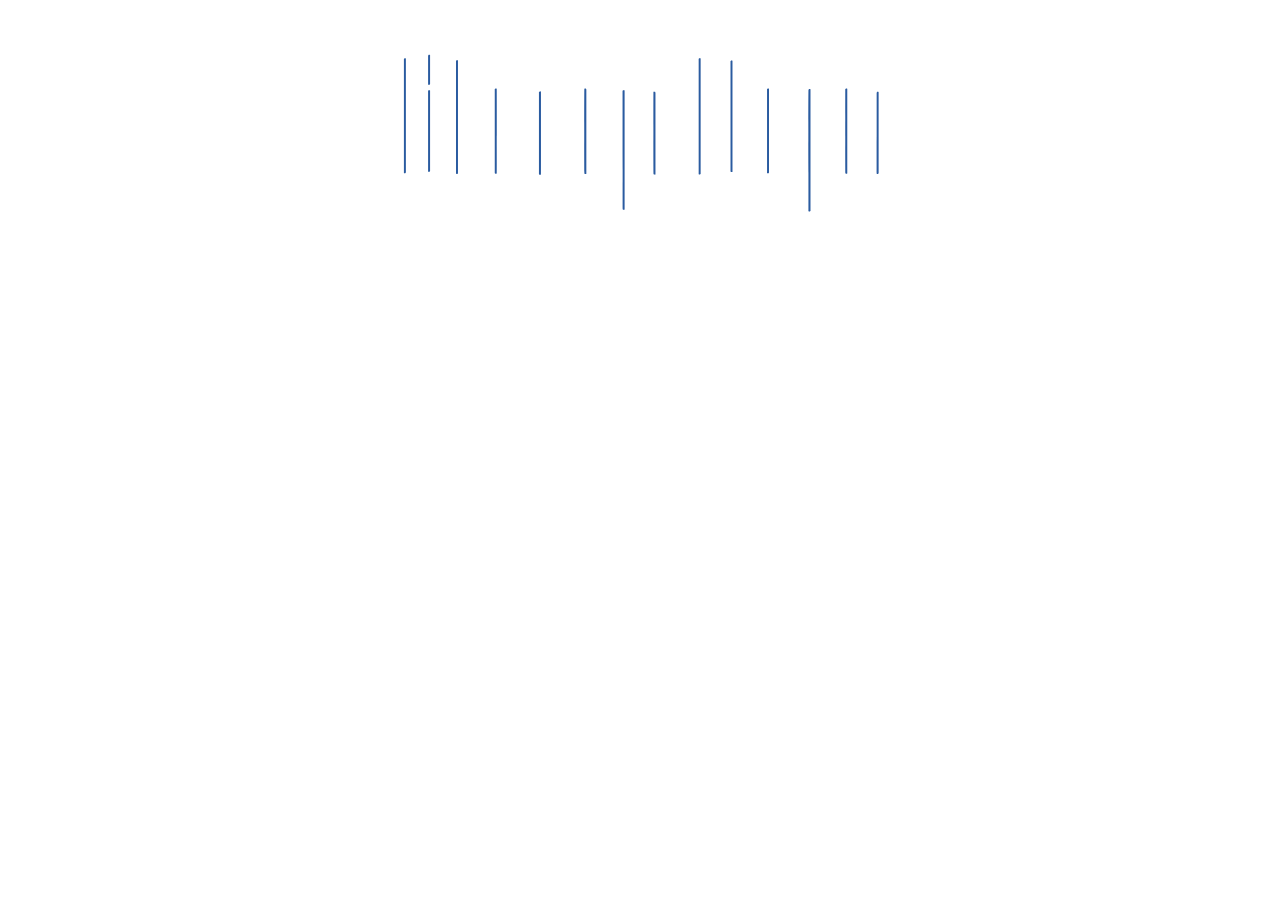
<file: animate-demo.html>
<!DOCTYPE html>
<html lang="en">
<head>
<meta charset="UTF-8">
<title>Animation Test</title>

<style>
.logo-images svg {
  position: absolute;
  top: 0px;
  left: 0px;
  animation: replace 3s linear;
  animation-fill-mode: forwards;
  opacity: 0;
}

@keyframes replace {
  0% {
    opacity:1;
  }
  99% {
    opacity:1;
  }
  100% {
    opacity:1;
  }
}

.logo-images #logo-svg {
  animation-delay: 0s;
}
.logo-images #lines-svg {
  animation-delay: 2.7s;
}

.logo-letter {
    transform-box: fill-box;
    transform-origin: center;
    animation: twist 3s linear;
    animation-fill-mode: forwards;
}

@keyframes twist {
    0% {
        transform: scaleX(1);
    }
    100% {
        transform: scaleX(0.015);
    }
}

.logo-images {
    transform-box: fill-box;
    transform-origin: center;
    animation: compressX 3.5s linear;
    animation-fill-mode: forwards;
}

@keyframes compressX {
    0% {
        transform: scaleX(1);
    }
    85% {
        transform: scaleX(1);
    }
    100% {
        transform: scaleX(0.4);
    }
}


</style>

</head>
<body>

<div class="logo-images">
  <svg xmlns="http://www.w3.org/2000/svg" viewBox="0 0 650 120" version="1.1" id="logo-svg">
      <g class="logo-letter">
          <path fill="#2a5ba0" d="M 37.278174,26.833605 L 37.278174,43.046932 Q 35.400841,42.364266 34.462175,42.364266 Q 32.499509,42.364266 31.134176000000004,43.900265 Q 29.768843000000004,45.350930999999996 29.768843000000004,47.228263999999996 Q 29.768843000000004,48.76426299999999 31.304843000000005,51.750927999999995 Q 32.92617500000001,54.652260999999996 34.462175,58.406926 Q 36.083507000000004,62.076257 36.083507000000004,65.574923 Q 36.083507000000004,74.022919 29.939510000000006,79.74025 Q 23.795512000000006,85.372248 15.262183000000006,85.372248 Q 11.678184000000005,85.372248 7.667519200000005,83.494915 L 7.667519200000005,67.025589 Q 10.056852000000006,68.39092099999999 11.934184000000005,68.39092099999999 Q 13.896850000000006,68.39092099999999 15.518183000000006,67.11092199999999 Q 17.139515000000006,65.83092299999998 17.139515000000006,63.95358999999999 Q 17.139515000000006,62.58825699999999 15.603516000000006,59.772257999999994 Q 14.067517000000006,56.95625999999999 12.531517000000006,53.030927999999996 Q 10.995518000000006,49.105596 10.995518000000006,45.265598 Q 10.995518000000006,37.329601 16.712849000000006,31.526936999999997 Q 22.430180000000007,25.638938999999997 30.366176000000006,25.638938999999997 Q 33.86484200000001,25.638938999999997 37.27817400000001,26.833605 L 37.278174,26.833605"/>
      </g>
      <g class="logo-letter">
          <path fill="#2a5ba0" d="M 61.427541,42.364266 L 61.427541,83.921582 L 45.811548,83.921582 L 45.811548,42.364266 L 61.427541,42.364266"/>
          <path fill="#2a5ba0" d="M 48.20088,26.150939 Q 50.590213,23.932273000000002 53.662211,23.932273000000002 Q 56.73421,23.932273000000002 59.038209,26.150939 Q 61.427541000000005,28.284272 61.427541000000005,31.356270000000002 Q 61.427541000000005,34.598936 59.12354200000001,36.732268000000005 Q 56.904877000000006,38.780267 53.662211000000006,38.780267 Q 50.334213000000005,38.780267 48.11554700000001,36.732268000000005 Q 45.89688100000001,34.598936 45.89688100000001,31.356270000000006 Q 45.89688100000001,28.369605000000007 48.200880000000005,26.150939000000005 L 48.20088,26.150939"/>
      </g>
      <g class="logo-letter">
          <path fill="#2a5ba0" d="M 96.158272,27.004272 L 111.43293,27.004272 L 111.43293,61.649591 Q 111.43293,71.377587 105.54493,78.118917 Q 99.656937,84.774915 90.014274,84.774915 Q 80.712945,84.774915 74.483614,78.28958399999999 Q 68.339617,71.80425299999999 68.339617,62.50292399999999 Q 68.339617,54.140260999999995 74.82494700000001,47.825596999999995 Q 81.31027800000001,41.510932999999994 89.67294100000001,41.510932999999994 Q 90.95294100000001,41.510932999999994 93.854273,41.85226599999999 L 93.854273,59.089591999999996 Q 92.23294000000001,57.980259 90.526274,57.894926 Q 88.222275,57.894926 86.515609,59.430924999999995 Q 84.894277,60.88159099999999 84.638277,63.18559 Q 84.638277,65.745589 86.174276,67.622922 Q 87.79560900000001,69.414921 90.355608,69.414921 Q 93.17160700000001,69.414921 94.622273,67.45225500000001 Q 96.15827200000001,65.404256 96.15827200000001,62.50292400000001 L 96.15827200000001,61.64959100000001 L 96.158272,27.004272"/>
      </g>
      <g class="logo-letter">
          <path fill="#2a5ba0" d="M 161.35284000000001,65.660256 L 136.94751000000002,65.660256 Q 136.43551000000002,63.61225700000001 136.43551000000002,62.588257000000006 Q 136.43551000000002,60.36959100000001 137.20351000000002,58.32159200000001 L 145.73684000000003,58.32159200000001 Q 145.31018000000003,56.27359300000001 143.85951000000003,54.99359400000001 Q 142.40884000000003,53.71359400000001 140.36084000000002,53.71359400000001 Q 137.11818000000002,53.71359400000001 135.32618000000002,56.44426000000001 Q 133.53418000000002,59.08959200000001 133.53418000000002,62.50292400000001 Q 133.53418000000002,65.916256 135.24085000000002,68.73225500000001 Q 137.03285000000002,71.548253 140.19018000000003,71.548253 Q 142.75018000000003,71.548253 144.88351000000003,69.244254 L 153.84350000000003,79.910917 Q 147.61417000000003,84.774915 140.01951000000003,84.774915 Q 130.88885000000002,84.774915 124.48885000000003,78.28958399999999 Q 118.17419000000002,71.71892 118.17419000000002,62.67359099999999 Q 118.17419000000002,54.14026099999999 124.65952000000003,47.82559699999999 Q 131.14485000000002,41.51093299999999 139.76351000000003,41.51093299999999 Q 148.55284000000003,41.51093299999999 154.95284000000004,47.82559699999999 Q 161.43817000000004,54.054926999999985 161.43817000000004,62.758923999999986 Q 161.43817000000004,63.18558999999998 161.35287000000005,64.20958999999999 Q 161.35287000000005,65.14825599999999 161.35287000000005,65.66025599999999 L 161.35284000000001,65.660256"/>
      </g>
      <g class="logo-letter">
          <path fill="#2a5ba0" d="M 168.35012,42.96159900000001 L 183.96612,42.96159900000001 L 183.96612,64.55092300000001 Q 183.96612,68.902921 186.78212,68.902921 Q 189.34212,68.902921 189.34212,64.55092300000001 L 189.34212,42.961599 L 204.78744,42.961599 L 204.78744,64.550923 Q 204.78744,68.90292099999999 207.51811,68.90292099999999 Q 210.07811,68.90292099999999 210.07811,64.550923 L 210.07811,42.961599 L 225.43810000000002,42.961599 L 225.43810000000002,69.15892099999999 Q 225.43810000000002,75.644252 220.74477000000002,80.50824999999999 Q 216.05144,85.37224799999998 209.48077,85.37224799999998 Q 202.65411,85.37224799999998 196.85145,79.56958299999998 Q 191.04878,85.37224799999998 184.81945,85.37224799999998 Q 177.05411999999998,85.37224799999998 172.70211999999998,80.08158299999998 Q 168.35011999999998,74.79091899999997 168.35011999999998,66.85492199999999 L 168.35012,42.96159900000001"/>
      </g>
      <g class="logo-letter">
          <path fill="#2a5ba0" d="M 257.69417,68.390921 L 257.69417,84.433581 Q 255.90216999999998,84.77491500000001 253.59816999999998,84.77491500000001 Q 244.72350999999998,84.77491500000001 238.49417999999997,78.11891700000001 Q 232.26483999999996,71.46292000000001 232.26483999999996,62.50292400000001 Q 232.26483999999996,53.798928000000004 238.66483999999997,47.65493000000001 Q 245.15016999999997,41.51093300000001 253.85416999999998,41.51093300000001 Q 262.72882999999996,41.51093300000001 269.12883,47.82559700000001 Q 275.61415999999997,54.14026100000001 275.61415999999997,63.01492400000001 L 275.61415999999997,83.921582 L 259.65683,83.921582 L 259.65683,64.72159 Q 259.65683,61.99092400000001 258.0355,60.02825800000001 Q 256.4995,58.06559200000001 253.85417,58.06559200000001 Q 251.55017,58.06559200000001 249.67284,59.77225800000001 Q 247.88084,61.478924000000006 247.88084,63.78292300000001 Q 247.88084,66.172256 249.50217,67.87892200000002 Q 251.1235,69.58558800000002 253.51284,69.75625400000001 Q 255.81684,69.75625400000001 257.69417,68.390921"/>
      </g>
      <g class="logo-letter">
          <path fill="#2a5ba0" d="M 290.54744,102.09757 L 290.54744,88.52958 Q 293.79010999999997,89.89491199999999 295.66744,89.89491199999999 Q 299.25144,89.89491199999999 301.9821,87.42024699999999 Q 304.7981,84.94558099999999 305.8221,81.361583 Q 301.4701,83.836248 297.97144,83.836248 Q 292.42476999999997,83.836248 288.49944,79.569583 Q 284.65944,75.217585 284.65944,69.585588 L 284.65944,42.364266 L 300.27544,42.364266 L 300.27544,64.636256 Q 300.27544,66.172256 301.04344,67.281589 Q 301.81143999999995,68.39092099999999 303.2621,68.39092099999999 Q 306.16344,68.39092099999999 306.16344,64.294923 L 306.16344,42.364266 L 321.86476,42.364266 L 321.86476,79.99625 Q 321.86476,89.809579 315.0381,96.721576 Q 308.21143,103.71891 298.39811,103.71891 Q 294.13144,103.71891 290.54744,102.09756999999999 L 290.54744,102.09757"/>
      </g>
      <g class="logo-letter">
          <path fill="#2a5ba0" d="M 357.44871,42.96159900000001 L 357.44871,59.34559200000001 Q 354.20605,59.43092200000001 352.92605000000003,60.79625800000001 Q 351.64605000000006,62.16159100000001 351.39005000000003,65.48958900000001 Q 350.70738000000006,74.44958600000001 345.41672000000005,79.74025 Q 340.2113800000001,84.945581 331.33672000000007,85.03091500000001 L 327.4967200000001,85.03091500000001 L 327.4967200000001,68.561588 Q 331.42205000000007,68.561588 333.2993900000001,67.025589 Q 335.2620500000001,65.404256 335.4327200000001,61.478924 Q 335.7740500000001,52.348261 339.78472000000005,47.65493 Q 343.88072000000005,42.961599 352.75538000000006,42.961599 L 357.44871,42.96159900000001"/>
      </g>
      <g class="logo-letter">
          <path fill="#2a5ba0" d="M 415.90204,26.833605000000006 L 415.90204,43.046932000000005 Q 414.02471,42.36426600000001 413.08605,42.36426600000001 Q 411.12338,42.36426600000001 409.75805,43.900265000000005 Q 408.39271,45.350931 408.39271,47.228264 Q 408.39271,48.764263 409.92871,51.750928 Q 411.55005,54.652261 413.08605,58.406926 Q 414.70738,62.076257 414.70738,65.574923 Q 414.70738,74.022919 408.56338,79.74025 Q 402.41938,85.372248 393.88605,85.372248 Q 390.30206,85.372248 386.29139000000004,83.494915 L 386.29139000000004,67.025589 Q 388.68072,68.39092099999999 390.55805000000004,68.39092099999999 Q 392.52072000000004,68.39092099999999 394.14205000000004,67.11092199999999 Q 395.76339,65.83092299999998 395.76339,63.95358999999999 Q 395.76339,62.58825699999999 394.22739,59.772257999999994 Q 392.69139,56.95625999999999 391.15539,53.030927999999996 Q 389.61939,49.105596 389.61939,45.265598 Q 389.61939,37.329601 395.33672,31.526936999999997 Q 401.05405,25.638938999999997 408.99005,25.638938999999997 Q 412.48870999999997,25.638938999999997 415.90204,26.833605 L 415.90204,26.833605000000006"/>
      </g>
      <g class="logo-letter">
          <path fill="#2a5ba0" d="M 439.96608,27.004272000000007 L 439.96608,44.412265000000005 Q 444.06206999999995,41.51093300000001 447.56073999999995,41.51093300000001 Q 453.6193999999999,41.51093300000001 457.28872999999993,46.20426400000001 Q 461.0433999999999,50.89759500000001 461.0433999999999,57.041593000000006 L 461.0433999999999,83.921582 L 445.59807,83.921582 L 445.59807,62.246924 Q 445.59807,60.796258 445.42741,60.028258 Q 445.34211,59.260259 444.65941000000004,58.577592 Q 443.97674000000006,57.809593 442.69674000000003,57.809593 Q 439.96608000000003,57.809593 439.96608000000003,61.649591 L 439.96608000000003,83.921582 L 424.52075,83.921582 L 424.52075,27.004272 L 439.96608,27.004272000000007"/>
      </g>
      <g class="logo-letter">
          <path fill="#2a5ba0" d="M 493.29936,68.390921 L 493.29936,84.433581 Q 491.50736,84.77491500000001 489.20336,84.77491500000001 Q 480.32869999999997,84.77491500000001 474.09936999999996,78.11891700000001 Q 467.87003999999996,71.46292000000001 467.87003999999996,62.50292400000001 Q 467.87003999999996,53.798928000000004 474.27003999999994,47.65493000000001 Q 480.7553699999999,41.51093300000001 489.45935999999995,41.51093300000001 Q 498.3340299999999,41.51093300000001 504.73401999999993,47.82559700000001 Q 511.2193499999999,54.14026100000001 511.2193499999999,63.01492400000001 L 511.2193499999999,83.921582 L 495.26203,83.921582 L 495.26203,64.72159 Q 495.26203,61.99092400000001 493.64069,60.02825800000001 Q 492.1047,58.06559200000001 489.45936,58.06559200000001 Q 487.15536000000003,58.06559200000001 485.27803,59.77225800000001 Q 483.48603,61.478924000000006 483.48603,63.78292300000001 Q 483.48603,66.172256 485.10737,67.87892200000002 Q 486.7287,69.58558800000002 489.11803,69.75625400000001 Q 491.42202999999995,69.75625400000001 493.29936,68.390921"/>
      </g>
      <g class="logo-letter">
          <path fill="#2a5ba0" d="M 538.6113,84.518915 L 538.6113,68.049588 Q 540.6593,69.329588 542.1953,69.329588 Q 544.66996,69.329588 546.46196,67.622922 Q 548.25396,65.830923 548.25396,63.356257 Q 548.25396,60.710925 546.37663,58.918925 Q 544.58463,57.126926000000005 541.9393,57.126926000000005 Q 538.95263,57.126926000000005 537.41663,59.174925 Q 535.9659700000001,61.222924 535.9659700000001,64.294923 L 535.9659700000001,65.062923 L 535.9659700000001,104.14556999999999 L 520.26464,104.14556999999999 L 520.26464,63.612257 Q 520.26464,54.566927 526.49397,48.081597 Q 532.80863,41.596266 541.9393,41.596266 Q 550.38729,41.596266 556.95796,47.740263 Q 563.6139499999999,53.884260999999995 563.6139499999999,62.332257 Q 563.6139499999999,71.71892 557.4699599999999,78.28958399999999 Q 551.4112899999999,84.774915 542.1099599999999,84.774915 Q 540.3179599999999,84.774915 538.6112999999999,84.51891499999999 L 538.6113,84.518915"/>
      </g>
      <g class="logo-letter">
          <path fill="#2a5ba0" d="M 611.31522,65.660256 L 586.9099,65.660256 Q 586.3979,63.61225700000001 586.3979,62.588257000000006 Q 586.3979,60.36959100000001 587.1659000000001,58.32159200000001 L 595.6992300000001,58.32159200000001 Q 595.2725600000001,56.27359300000001 593.8219,54.99359400000001 Q 592.3712300000001,53.71359400000001 590.3232300000001,53.71359400000001 Q 587.0805700000001,53.71359400000001 585.28857,56.44426000000001 Q 583.49657,59.08959200000001 583.49657,62.50292400000001 Q 583.49657,65.916256 585.2032300000001,68.73225500000001 Q 586.9952300000001,71.548253 590.1525600000001,71.548253 Q 592.71256,71.548253 594.8459000000001,69.244254 L 603.8058900000001,79.910917 Q 597.5765600000001,84.774915 589.9819000000001,84.774915 Q 580.8512300000001,84.774915 574.4512400000001,78.28958399999999 Q 568.1365700000001,71.71892 568.1365700000001,62.67359099999999 Q 568.1365700000001,54.14026099999999 574.6219000000001,47.82559699999999 Q 581.1072300000001,41.51093299999999 589.7259000000001,41.51093299999999 Q 598.5152300000001,41.51093299999999 604.9152200000001,47.82559699999999 Q 611.40056,54.054926999999985 611.40056,62.758923999999986 Q 611.40056,63.18558999999998 611.3152600000001,64.20958999999999 Q 611.3152600000001,65.14825599999999 611.3152600000001,65.66025599999999 L 611.31522,65.660256"/>
      </g>
      <g class="logo-letter">
          <path fill="#2a5ba0" d="M 644.7657899999999,42.96159900000001 L 644.7657899999999,59.34559200000001 Q 641.52312,59.43092200000001 640.24312,60.79625800000001 Q 638.96312,62.16159100000001 638.70712,65.48958900000001 Q 638.02446,74.44958600000001 632.73379,79.74025 Q 627.52846,84.945581 618.6538,85.03091500000001 L 614.8138,85.03091500000001 L 614.8138,68.561588 Q 618.73913,68.561588 620.61646,67.025589 Q 622.57913,65.404256 622.7497999999999,61.478924 Q 623.0911299999999,52.348261 627.1017999999999,47.65493 Q 631.1977899999999,42.961599 640.0724599999999,42.961599 L 644.7657899999999,42.96159900000001"/>
      </g>
  </svg>
  <svg xmlns="http://www.w3.org/2000/svg" viewBox="0 0 650 120" version="1.1" id="lines-svg">
  <path
     fill="#2a5ba0"
     d="m 52.768734,39.459144 c -0.1091,-0.03701 -0.198364,-0.0984 -0.198364,-0.136426 0,-0.03803 -0.08926,-0.08158 -0.198364,-0.09679 l -0.198365,-0.02764 0.198365,-0.02765 0.198364,-0.02765 v -7.389302 -7.389302 h 0.158691 0.158692 v -0.07447 c 0,-0.04096 0.102016,-0.10494 0.226702,-0.142178 l 0.226702,-0.0677 h 0.657436 0.657435 l 0.226702,0.0677 0.226702,0.0677 v 7.515118 7.515118 H 54.950741 54.79205 v 0.07447 c 0,0.04096 -0.102016,0.104941 -0.226702,0.142178 l -0.226702,0.0677 -0.685774,-0.0018 -0.685774,-0.0018 z"
 />
  <path
     fill="#2a5ba0"
     d="m 52.768734,84.197793 c -0.1091,-0.03701 -0.198364,-0.0984 -0.198364,-0.136426 0,-0.03803 -0.08926,-0.08158 -0.198364,-0.09679 l -0.198365,-0.02764 0.198365,-0.02765 0.198364,-0.02765 v -20.65924 -20.65924 h 0.158691 0.158692 v -0.07447 c 0,-0.04096 0.102016,-0.104941 0.226702,-0.142178 l 0.226702,-0.0677 h 0.657436 0.657435 l 0.226702,0.0677 0.226702,0.0677 V 63.199265 83.984328 H 54.950741 54.79205 v 0.07447 c 0,0.04096 -0.102016,0.104941 -0.226702,0.142178 l -0.226702,0.0677 -0.685774,-0.0018 -0.685774,-0.0018 z"
 />
  <path
     fill="#2a5ba0"
     d="m 441.88006,84.292574 c -0.1091,-0.03701 -0.19836,-0.100176 -0.19836,-0.140375 v -0.07309 h -0.15869 -0.15869 V 55.690924 27.302735 h 0.15869 0.15869 v -0.07447 c 0,-0.04096 0.10201,-0.104941 0.2267,-0.142178 l 0.2267,-0.0677 h 0.65744 0.65743 l 0.22671,0.0677 0.2267,0.0677 v 28.537137 28.537138 l -0.2267,0.0677 -0.22671,0.0677 -0.68577,-0.0018 -0.68577,-0.0018 z"
 />
  <path
     fill="#2a5ba0"
     d="m 488.53534,84.956071 c -0.1091,-0.03701 -0.19837,-0.0984 -0.19837,-0.136426 0,-0.03803 -0.0893,-0.08158 -0.19836,-0.09679 l -0.19837,-0.02765 0.19837,-0.02765 0.19836,-0.02765 V 63.175011 41.710096 h 0.15869 0.15869 v -0.07447 c 0,-0.04096 0.10202,-0.104941 0.22671,-0.142178 l 0.2267,-0.0677 h 0.65743 0.65744 l 0.2267,0.0677 0.2267,0.0677 V 63.151879 84.74261 h -0.15869 -0.15869 v 0.07448 c 0,0.04096 -0.10201,0.10494 -0.2267,0.142177 l -0.2267,0.0677 -0.68578,-0.0018 -0.68577,-0.0018 z"
 />
  <path
     fill="#2a5ba0"
     d="m 21.784237,84.932181 v -0.09479 h -0.158691 -0.158692 v -0.09084 -0.09084 l -0.198364,-0.02765 -0.198364,-0.02765 0.198364,-0.02764 0.198364,-0.02765 V 55.355226 26.165312 h 0.158692 0.158691 v -0.07447 c 0,-0.04096 0.102016,-0.104941 0.226702,-0.142178 l 0.226702,-0.0677 h 0.657436 0.657436 l 0.226702,0.0677 0.226702,0.0677 v 29.315731 29.315731 h -0.158692 -0.158691 v 0.09479 0.09479 h -0.158691 -0.158692 v 0.09479 0.09479 h -0.793457 -0.793457 z"
 />
  <path
     fill="#2a5ba0"
     d="m 589.46307,85.145645 c -0.1091,-0.03701 -0.19836,-0.100176 -0.19836,-0.140375 v -0.07309 h -0.1587 -0.15869 V 63.321139 41.710096 h 0.15869 0.1587 v -0.07447 c 0,-0.04096 0.10201,-0.104941 0.2267,-0.142178 l 0.2267,-0.0677 h 0.65744 0.65743 l 0.2267,0.0677 0.22671,0.0677 v 21.759991 21.75999 l -0.22671,0.0677 -0.2267,0.0677 -0.68577,-0.0018 -0.68578,-0.0018 z"
 />
  <path
     fill="#2a5ba0"
     d="m 138.77948,85.145645 c -0.1091,-0.03701 -0.19837,-0.100176 -0.19837,-0.140375 v -0.07309 h -0.15869 -0.15869 V 63.321139 41.710096 h 0.15869 0.15869 v -0.07447 c 0,-0.04096 0.10202,-0.104941 0.2267,-0.142178 l 0.22671,-0.0677 h 0.65743 0.65744 l 0.2267,0.0677 0.2267,0.0677 v 21.759991 21.75999 l -0.2267,0.0677 -0.2267,0.0677 -0.68578,-0.0018 -0.68577,-0.0018 z"
 />
  <path
     fill="#2a5ba0"
     d="m 629.4533,85.240435 c -0.1091,-0.03701 -0.19836,-0.0984 -0.19836,-0.136426 0,-0.03803 -0.0893,-0.08158 -0.19836,-0.09679 l -0.19837,-0.02765 0.19837,-0.02765 0.19836,-0.02765 V 64.170257 43.416231 h 0.15869 0.15869 v -0.07447 c 0,-0.04096 0.10202,-0.104941 0.22671,-0.142178 l 0.2267,-0.0677 h 0.65743 0.65744 l 0.2267,0.0677 0.2267,0.0677 v 20.879842 20.879841 h -0.15869 -0.15869 v 0.07447 c 0,0.04096 -0.10202,0.104941 -0.2267,0.142178 l -0.2267,0.0677 -0.68578,-0.0018 -0.68577,-0.0018 z"
 />
  <path
     fill="#2a5ba0"
     d="m 88.791683,85.191635 c -0.19638,-0.06264 -0.357055,-0.144864 -0.357055,-0.182722 0,-0.03786 -0.08926,-0.08127 -0.198364,-0.09648 l -0.198365,-0.02765 0.198365,-0.02765 0.198364,-0.02765 V 55.971331 27.113164 h 0.158691 0.158692 v -0.07447 c 0,-0.04096 0.102016,-0.104941 0.226702,-0.142178 l 0.226702,-0.0677 h 0.657435 0.657436 l 0.226702,0.0677 0.226702,0.0677 v 28.983983 28.983982 h -0.158691 -0.158692 v 0.18957 0.189571 l -0.753784,-0.0029 -0.753784,-0.0029 z"
 />
  <path
     fill="#2a5ba0"
     d="m 253.98944,85.335207 c -0.1091,-0.03701 -0.19837,-0.100176 -0.19837,-0.140375 v -0.07309 h -0.15869 -0.15869 V 63.34145 41.561148 l 0.2267,-0.0677 0.2267,-0.0677 h 0.65744 0.65744 l 0.2267,0.0677 0.2267,0.0677 v 0.121867 0.121867 h 0.15869 0.15869 V 63.537791 85.2707 l -0.2267,0.0677 -0.2267,0.0677 -0.68577,-0.0018 -0.68578,-0.0018 z"
 />
  <path
     fill="#2a5ba0"
     d="m 400.6203,85.524777 c -0.1091,-0.03701 -0.19837,-0.0984 -0.19837,-0.136425 0,-0.03803 -0.0893,-0.08158 -0.19836,-0.09679 l -0.19837,-0.02765 0.19837,-0.02765 0.19836,-0.02765 V 55.639582 26.070526 h 0.15869 0.1587 v -0.07447 c 0,-0.04096 0.10201,-0.104941 0.2267,-0.142178 l 0.2267,-0.0677 h 0.65744 0.65743 l 0.2267,0.0677 0.2267,0.0677 V 55.61645 85.311322 h -0.15869 -0.15869 v 0.07447 c 0,0.04096 -0.10201,0.104941 -0.2267,0.142178 l -0.2267,0.0677 -0.68578,-0.0018 -0.68577,-0.0018 z"
 />
  <path
     fill="#2a5ba0"
     d="m 342.85662,85.619567 c -0.1091,-0.03701 -0.19836,-0.100176 -0.19836,-0.140375 v -0.07309 h -0.15869 -0.15869 V 64.289303 43.172498 l 0.2267,-0.0677 0.2267,-0.0677 h 0.65744 0.65743 l 0.22671,0.0677 0.2267,0.0677 v 0.121867 0.121866 h 0.15869 0.15869 v 21.069412 21.069413 l -0.2267,0.0677 -0.2267,0.0677 -0.68578,-0.0018 -0.68577,-0.0018 z"
 />
  <path
     fill="#2a5ba0"
     d="m 195.591,85.714357 c -0.1091,-0.03701 -0.19836,-0.100176 -0.19836,-0.140375 v -0.07309 h -0.1587 -0.15869 V 64.363777 43.226661 h 0.15869 0.1587 v -0.07447 c 0,-0.04096 0.10201,-0.104941 0.2267,-0.142178 l 0.2267,-0.0677 h 0.65744 0.65743 l 0.2267,0.0677 0.22671,0.0677 v 21.286064 21.286064 l -0.22671,0.0677 -0.2267,0.0677 -0.68577,-0.0018 -0.68578,-0.0018 z"
 />
  <path
     fill="#2a5ba0"
     d="m 303.18377,103.72356 c -0.1091,-0.037 -0.19836,-0.10018 -0.19836,-0.14038 v -0.0731 h -0.15869 -0.15869 V 73.036629 42.563164 h 0.15869 0.15869 v -0.07447 c 0,-0.04096 0.10201,-0.104941 0.2267,-0.142178 l 0.2267,-0.0677 h 0.65744 0.65743 l 0.22671,0.0677 0.2267,0.0677 v 30.622413 30.622411 l -0.2267,0.0677 -0.22671,0.0677 -0.68577,-0.002 -0.68577,-0.002 z"
 />
  <path
     fill="#2a5ba0"
     d="m 541.85565,104.57663 c -0.1091,-0.037 -0.19837,-0.0984 -0.19837,-0.13643 0,-0.038 -0.0893,-0.0816 -0.19836,-0.0968 l -0.19836,-0.0276 0.19836,-0.0276 0.19836,-0.0276 V 73.127465 41.994452 h 0.1587 0.15869 v -0.07447 c 0,-0.04096 0.10201,-0.104941 0.2267,-0.142178 l 0.2267,-0.0677 h 0.65744 0.65743 l 0.2267,0.0677 0.22671,0.0677 v 31.258829 31.258827 h -0.15869 -0.1587 v 0.0745 c 0,0.041 -0.10201,0.10494 -0.2267,0.14217 l -0.2267,0.0677 -0.68577,-0.002 -0.68578,-0.002 z"
 />
  </svg>
</div>


</body>
</html>
</file>
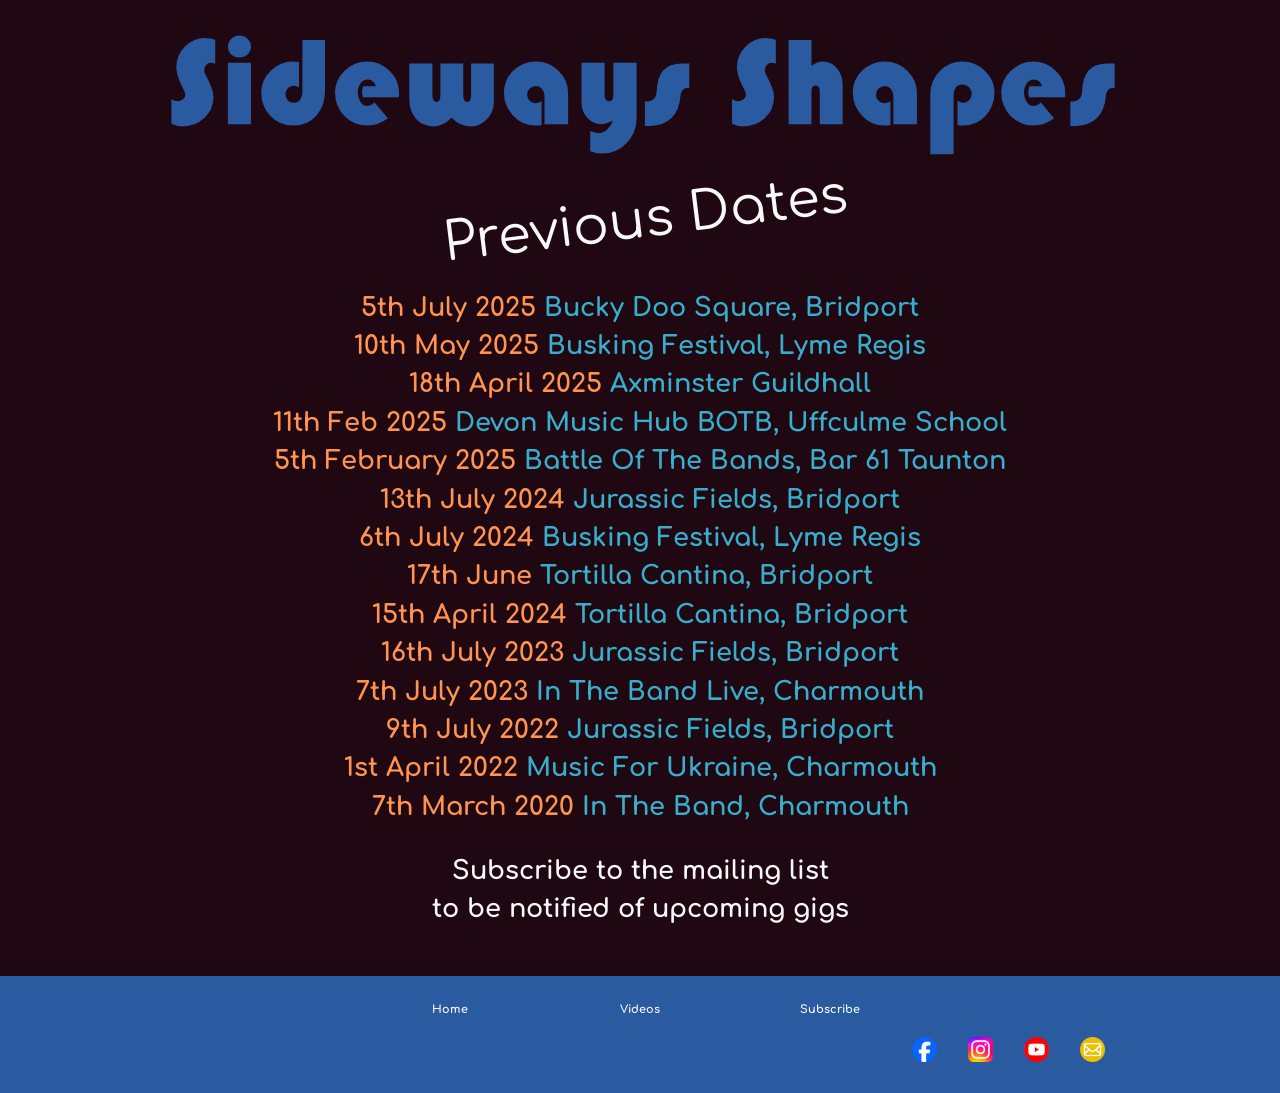
<file: gig-archive.html>
<!DOCTYPE html>
<html lang="en">

<head>
<title>Sideways Shapes</title>

<meta name="description" content="Sideways Shapes live dates archive">
<meta name="viewport" content="width=device-width, initial-scale=1.0">
<meta charset="UTF-8">

<link rel="preconnect" href="https://fonts.googleapis.com">
<link rel="preconnect" href="https://fonts.gstatic.com" crossorigin>
<link href="https://fonts.googleapis.com/css2?family=Comfortaa:wght@300..700&display=swap" rel="stylesheet">

<link rel="icon" sizes="48x48 32x32 16x16" href="favicon.ico">
<link rel="icon" sizes="any" href="https://assets.sidewaysshapes.band/favicon.svg">
<link rel="icon" sizes="180x180" href="https://assets.sidewaysshapes.band/favicon-180.png">
<link rel="icon" sizes="192x192" href="https://assets.sidewaysshapes.band/favicon-192.png">
<link rel="icon" sizes="512x512" href="https://assets.sidewaysshapes.band/favicon-512.png">

<link rel="apple-touch-icon" sizes="any" href="https://assets.sidewaysshapes.band/favicon.svg">
<link rel="apple-touch-icon" sizes="167x167" href="https://assets.sidewaysshapes.band/favicon-167.png">
<link rel="apple-touch-icon" sizes="180x180" href="https://assets.sidewaysshapes.band/favicon-180.png">
<link rel="mask-icon" sizes="any" href="https://assets.sidewaysshapes.band/mask-icon.svg" color="#2a5ba0">

<link href="main.css" rel="stylesheet" type="text/css">

</head>

<body>

<header>

<a href="index.html" title="Click to return to the home page">
<svg
  id="logo"
  height="75%"
  width="75%"
  version="1.1"
  viewBox="0 0 168.56558 30"
  xmlns="http://www.w3.org/2000/svg">
  <title>Sideways Shapes stylised logo</title>
  <path
    class="header_text"
    d="m 37.278174,26.833605 v 16.213327 q -1.877333,-0.682666 -2.815999,-0.682666 -1.962666,0 -3.327999,1.535999 -1.365333,1.450666 -1.365333,3.327999 0,1.535999 1.536,4.522664 1.621332,2.901333 3.157332,6.655998 1.621332,3.669331 1.621332,7.167997 0,8.447996 -6.143997,14.165327 -6.143998,5.631998 -14.677327,5.631998 -3.583999,0 -7.5946638,-1.877333 V 67.025589 q 2.3893328,1.365332 4.2666648,1.365332 1.962666,0 3.583999,-1.279999 1.621332,-1.279999 1.621332,-3.157332 0,-1.365333 -1.535999,-4.181332 -1.535999,-2.815998 -3.071999,-6.74133 -1.535999,-3.925332 -1.535999,-7.76533 0,-7.935997 5.717331,-13.738661 5.717331,-5.887998 13.653327,-5.887998 3.498666,0 6.911998,1.194666 z M 61.427541,42.364266 V 83.921582 H 45.811548 V 42.364266 Z M 48.20088,26.150939 q 2.389333,-2.218666 5.461331,-2.218666 3.071999,0 5.375998,2.218666 2.389332,2.133333 2.389332,5.205331 0,3.242666 -2.303999,5.375998 -2.218665,2.047999 -5.461331,2.047999 -3.327998,0 -5.546664,-2.047999 -2.218666,-2.133332 -2.218666,-5.375998 0,-2.986665 2.303999,-5.205331 z m 47.957392,0.853333 h 15.274658 v 34.645319 q 0,9.727996 -5.888,16.469326 -5.887993,6.655998 -15.530656,6.655998 -9.301329,0 -15.53066,-6.485331 -6.143997,-6.485331 -6.143997,-15.78666 0,-8.362663 6.48533,-14.677327 6.485331,-6.314664 14.847994,-6.314664 1.28,0 4.181332,0.341333 v 17.237326 q -1.621333,-1.109333 -3.327999,-1.194666 -2.303999,0 -4.010665,1.535999 -1.621332,1.450666 -1.877332,3.754665 0,2.559999 1.535999,4.437332 1.621333,1.791999 4.181332,1.791999 2.815999,0 4.266665,-1.962666 1.535999,-2.047999 1.535999,-4.949331 v -0.853333 z m 65.194568,38.655984 h -24.40533 q -0.512,-2.047999 -0.512,-3.071999 0,-2.218666 0.768,-4.266665 h 8.53333 q -0.42666,-2.047999 -1.87733,-3.327998 -1.45067,-1.28 -3.49867,-1.28 -3.24266,0 -5.03466,2.730666 -1.792,2.645332 -1.792,6.058664 0,3.413332 1.70667,6.229331 1.792,2.815998 4.94933,2.815998 2.56,0 4.69333,-2.303999 l 8.95999,10.666663 q -6.22933,4.863998 -13.82399,4.863998 -9.13066,0 -15.53066,-6.485331 -6.31466,-6.570664 -6.31466,-15.615993 0,-8.53333 6.48533,-14.847994 6.48533,-6.314664 15.10399,-6.314664 8.78933,0 15.18933,6.314664 6.48533,6.22933 6.48533,14.933327 0,0.426666 -0.0853,1.450666 0,0.938666 0,1.450666 z m 6.99728,-22.698657 h 15.616 v 21.589324 q 0,4.351998 2.816,4.351998 2.56,0 2.56,-4.351998 V 42.961599 h 15.44532 v 21.589324 q 0,4.351998 2.73067,4.351998 2.56,0 2.56,-4.351998 V 42.961599 h 15.35999 v 26.197322 q 0,6.485331 -4.69333,11.349329 -4.69333,4.863998 -11.264,4.863998 -6.82666,0 -12.62932,-5.802665 -5.80267,5.802665 -12.032,5.802665 -7.76533,0 -12.11733,-5.290665 -4.352,-5.290664 -4.352,-13.226661 z m 89.34405,25.429322 v 16.04266 q -1.792,0.341334 -4.096,0.341334 -8.87466,0 -15.10399,-6.655998 -6.22934,-6.655997 -6.22934,-15.615993 0,-8.703996 6.4,-14.847994 6.48533,-6.143997 15.18933,-6.143997 8.87466,0 15.27466,6.314664 6.48533,6.314664 6.48533,15.189327 V 83.921582 H 259.65683 V 64.72159 q 0,-2.730666 -1.62133,-4.693332 -1.536,-1.962666 -4.18133,-1.962666 -2.304,0 -4.18133,1.706666 -1.792,1.706666 -1.792,4.010665 0,2.389333 1.62133,4.095999 1.62133,1.706666 4.01067,1.877332 2.304,0 4.18133,-1.365333 z m 32.85327,33.706649 V 88.52958 q 3.24267,1.365332 5.12,1.365332 3.584,0 6.31466,-2.474665 2.816,-2.474666 3.84,-6.058664 -4.352,2.474665 -7.85066,2.474665 -5.54667,0 -9.472,-4.266665 -3.84,-4.351998 -3.84,-9.983995 V 42.364266 h 15.616 v 22.27199 q 0,1.536 0.768,2.645333 0.768,1.109332 2.21866,1.109332 2.90134,0 2.90134,-4.095998 V 42.364266 h 15.70132 V 79.99625 q 0,9.813329 -6.82666,16.725326 -6.82667,6.997334 -16.63999,6.997334 -4.26667,0 -7.85067,-1.62134 z m 66.90127,-59.135971 v 16.383993 q -3.24266,0.08533 -4.52266,1.450666 -1.28,1.365333 -1.536,4.693331 -0.68267,8.959997 -5.97333,14.250661 -5.20534,5.205331 -14.08,5.290665 h -3.84 V 68.561588 q 3.92533,0 5.80267,-1.535999 1.96266,-1.621333 2.13333,-5.546665 0.34133,-9.130663 4.352,-13.823994 4.096,-4.693331 12.97066,-4.693331 z m 58.45333,-16.127994 v 16.213327 q -1.87733,-0.682666 -2.81599,-0.682666 -1.96267,0 -3.328,1.535999 -1.36534,1.450666 -1.36534,3.327999 0,1.535999 1.536,4.522664 1.62134,2.901333 3.15734,6.655998 1.62133,3.669331 1.62133,7.167997 0,8.447996 -6.144,14.165327 -6.144,5.631998 -14.67733,5.631998 -3.58399,0 -7.59466,-1.877333 V 67.025589 q 2.38933,1.365332 4.26666,1.365332 1.96267,0 3.584,-1.279999 1.62134,-1.279999 1.62134,-3.157332 0,-1.365333 -1.536,-4.181332 -1.536,-2.815998 -3.072,-6.74133 -1.536,-3.925332 -1.536,-7.76533 0,-7.935997 5.71733,-13.738661 5.71733,-5.887998 13.65333,-5.887998 3.49866,0 6.91199,1.194666 z m 24.06404,0.170667 v 17.407993 q 4.09599,-2.901332 7.59466,-2.901332 6.05866,0 9.72799,4.693331 3.75467,4.693331 3.75467,10.837329 V 83.921582 H 445.59807 V 62.246924 q 0,-1.450666 -0.17066,-2.218666 -0.0853,-0.767999 -0.768,-1.450666 -0.68267,-0.767999 -1.96267,-0.767999 -2.73066,0 -2.73066,3.839998 v 22.271991 h -15.44533 v -56.91731 z m 53.33328,41.386649 v 16.04266 q -1.792,0.341334 -4.096,0.341334 -8.87466,0 -15.10399,-6.655998 -6.22933,-6.655997 -6.22933,-15.615993 0,-8.703996 6.4,-14.847994 6.48533,-6.143997 15.18932,-6.143997 8.87467,0 15.27466,6.314664 6.48533,6.314664 6.48533,15.189327 V 83.921582 H 495.26203 V 64.72159 q 0,-2.730666 -1.62134,-4.693332 -1.53599,-1.962666 -4.18133,-1.962666 -2.304,0 -4.18133,1.706666 -1.792,1.706666 -1.792,4.010665 0,2.389333 1.62134,4.095999 1.62133,1.706666 4.01066,1.877332 2.304,0 4.18133,-1.365333 z M 538.6113,84.518915 V 68.049588 q 2.048,1.28 3.584,1.28 2.47466,0 4.26666,-1.706666 1.792,-1.791999 1.792,-4.266665 0,-2.645332 -1.87733,-4.437332 -1.792,-1.791999 -4.43733,-1.791999 -2.98667,0 -4.52267,2.047999 -1.45066,2.047999 -1.45066,5.119998 v 0.768 39.082647 H 520.26464 V 63.612257 q 0,-9.04533 6.22933,-15.53066 6.31466,-6.485331 15.44533,-6.485331 8.44799,0 15.01866,6.143997 6.65599,6.143998 6.65599,14.591994 0,9.386663 -6.14399,15.957327 -6.05867,6.485331 -15.36,6.485331 -1.792,0 -3.49866,-0.256 z M 611.31522,65.660256 H 586.9099 q -0.512,-2.047999 -0.512,-3.071999 0,-2.218666 0.768,-4.266665 h 8.53333 q -0.42667,-2.047999 -1.87733,-3.327998 -1.45067,-1.28 -3.49867,-1.28 -3.24266,0 -5.03466,2.730666 -1.792,2.645332 -1.792,6.058664 0,3.413332 1.70666,6.229331 1.792,2.815998 4.94933,2.815998 2.56,0 4.69334,-2.303999 l 8.95999,10.666663 q -6.22933,4.863998 -13.82399,4.863998 -9.13067,0 -15.53066,-6.485331 -6.31467,-6.570664 -6.31467,-15.615993 0,-8.53333 6.48533,-14.847994 6.48533,-6.314664 15.104,-6.314664 8.78933,0 15.18932,6.314664 6.48534,6.22933 6.48534,14.933327 0,0.426666 -0.0853,1.450666 0,0.938666 0,1.450666 z m 33.45057,-22.698657 v 16.383993 q -3.24267,0.08533 -4.52267,1.450666 -1.28,1.365333 -1.536,4.693331 -0.68266,8.959997 -5.97333,14.250661 -5.20533,5.205331 -14.07999,5.290665 h -3.84 V 68.561588 q 3.92533,0 5.80266,-1.535999 1.96267,-1.621333 2.13334,-5.546665 0.34133,-9.130663 4.352,-13.823994 4.09599,-4.693331 12.97066,-4.693331 z"
    transform="scale(0.26)"
  />
</svg>
</a>

</header>

<main>

<svg
  id="live_dates_heading"
  class="section_heading"
  height="45%"
  width="45%"
  viewBox="0 -10 250 40"
  version="1.1"
  xmlns="http://www.w3.org/2000/svg">
  <title>Live dates heading</title>
  <text
    transform="rotate(-7)"
    x="37"
    y="34">
      Previous Dates
   </text>
</svg>

<p id="live_dates_section">
<span class="live_date">5th July 2025 </span>
<span class="live_location"> Bucky Doo Square, Bridport</span><br>
<span class="live_date">10th May 2025 </span>
<span class="live_location"> Busking Festival, Lyme Regis</span><br>

<span class="live_date">18th April 2025 </span>
<span class="live_location"> Axminster Guildhall</span><br>

<span class="live_date">11th Feb 2025 </span>
<span class="live_location"> Devon Music Hub BOTB, Uffculme School</span><br>
<span class="live_date">5th February 2025 </span>
<span class="live_location"> Battle Of The Bands, Bar 61 Taunton</span><br>

<span class="live_date">13th July 2024 </span>
<span class="live_location"> Jurassic Fields, Bridport</span><br>
<span class="live_date">6th July 2024 </span>
<span class="live_location"> Busking Festival, Lyme Regis</span><br>
<span class="live_date">17th June </span>
<span class="live_location"> Tortilla Cantina, Bridport</span><br>
<span class="live_date">15th April 2024 </span>
<span class="live_location"> Tortilla Cantina, Bridport</span><br>
<span class="live_date">16th July 2023 </span>
<span class="live_location"> Jurassic Fields, Bridport</span><br>
<span class="live_date">7th July 2023 </span>
<span class="live_location"> In The Band Live, Charmouth</span><br>
<span class="live_date">9th July 2022 </span>
<span class="live_location"> Jurassic Fields, Bridport</span><br>
<span class="live_date">1st April 2022 </span>
<span class="live_location"> Music For Ukraine, Charmouth</span><br>
<span class="live_date">7th March 2020 </span>
<span class="live_location"> In The Band, Charmouth</span><br>
</p>

<div id="subscribe_text">
  <a href="signup.html" title="Click to subscribe">Subscribe to the mailing list<br>to be notified of upcoming gigs</a>
</div>

<br>

</main>

<br>

<footer>
<div class="menu_container">
  <div class="menu_item">
    <a href="index.html" title="Click to return to the home page">Home</a>
  </div>
  <div class="menu_item">
    <a href="https://www.youtube.com/@SidewaysShapes" title="Click to see videos from live performances">Videos</a>
  </div>
  <div class="menu_item">
    <a href="signup.html" title="Subscribe to our mailing list">Subscribe</a>
  </div>
</div>
<div class="contacts_container">
  <div class="contact_item">
    <a href="https://www.facebook.com/sidewaysshapes" title="Check out our Facebook page">
      <img height="25px" src="[data-uri]">
    </a>
  </div>
  <div class="contact_item">
    <a href="https://www.instagram.com/sidewaysshapes.band/" title="Follow us on Instagram">
      <img height="25px" src="[data-uri]">
    </a>
  </div>
  <div class="contact_item">
    <a href="https://www.youtube.com/@SidewaysShapes" title="See our YouTube channel">
      <img height="25px" src="[data-uri]">
    </a>
  </div>
  <div class="contact_item">
    <a href="mailto:contact@sidewaysshapes.band?subject=Sideways%20Shapes%20band%20enquiry" title="Email us a message or enquiry">
      <img height="25px" src="[data-uri]">
    </a>
  </div>
</div>
</footer>

<script>
  new Splide( '#image-carousel' ).mount();
</script>

</body>
</html>
</file>
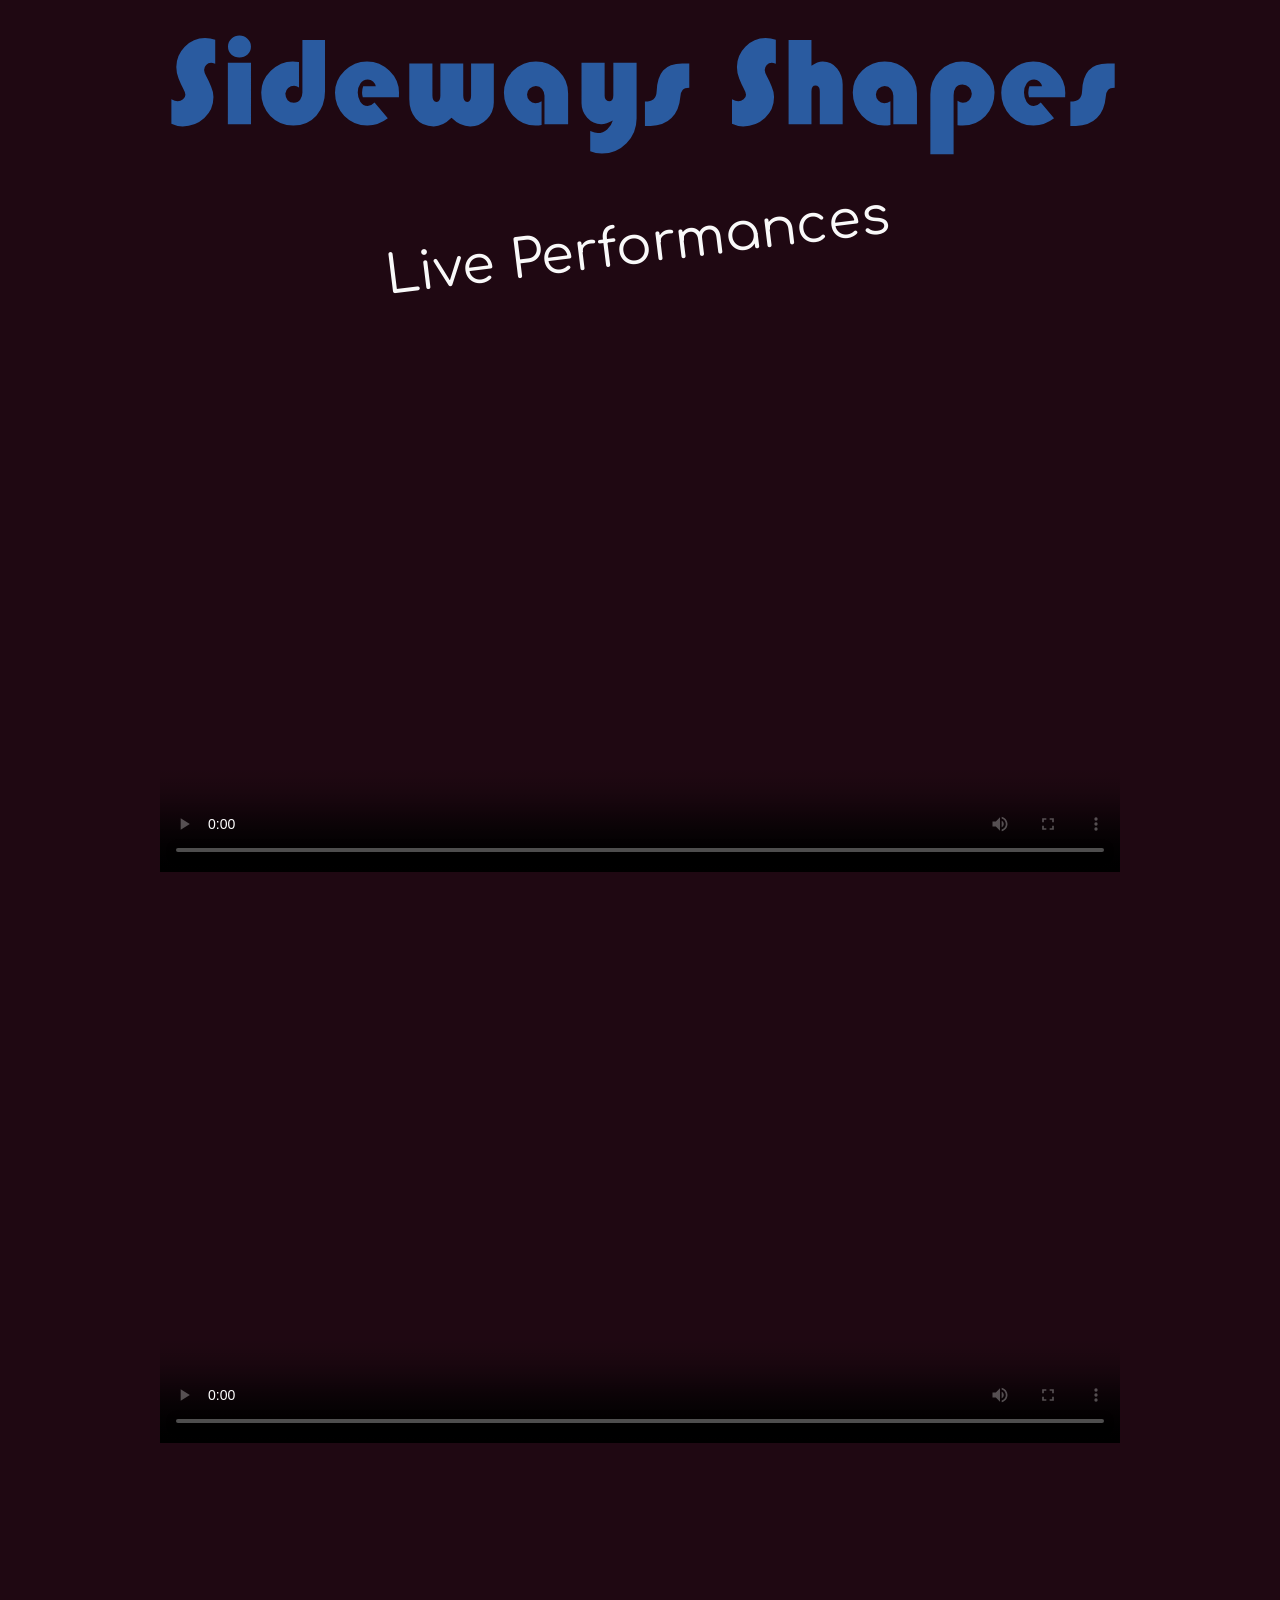
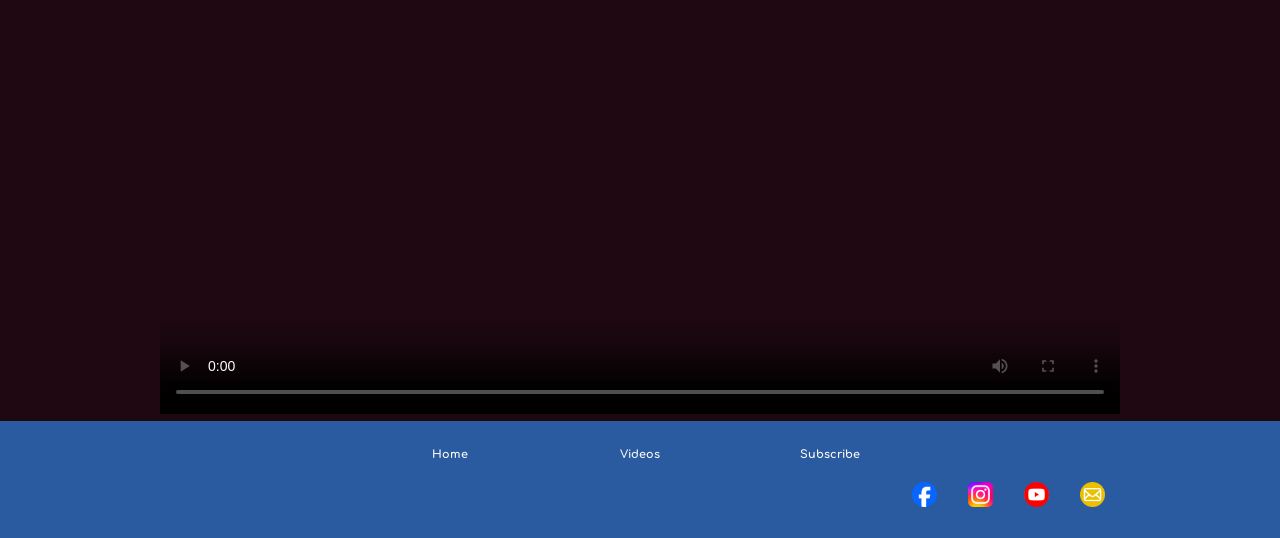
<file: live.html>
<!DOCTYPE html>
<html lang="en">

<head>
<title>Sideways Shapes - Live Performances</title>

<meta name="description" content="Sideways Shapes live performance clips">
<meta name="viewport" content="width=device-width, initial-scale=1.0">
<meta charset="UTF-8">

<link rel="preconnect" href="https://fonts.googleapis.com">
<link rel="preconnect" href="https://fonts.gstatic.com" crossorigin>
<link href="https://fonts.googleapis.com/css2?family=Comfortaa:wght@300..700&display=swap" rel="stylesheet">

<link rel="icon" sizes="48x48 32x32 16x16" href="favicon.ico">
<link rel="icon" sizes="any" href="https://assets.sidewaysshapes.band/favicon.svg">
<link rel="icon" sizes="180x180" href="https://assets.sidewaysshapes.band/favicon-180.png">
<link rel="icon" sizes="192x192" href="https://assets.sidewaysshapes.band/favicon-192.png">
<link rel="icon" sizes="512x512" href="https://assets.sidewaysshapes.band/favicon-512.png">

<link rel="apple-touch-icon" sizes="any" href="https://assets.sidewaysshapes.band/favicon.svg">
<link rel="apple-touch-icon" sizes="167x167" href="https://assets.sidewaysshapes.band/favicon-167.png">
<link rel="apple-touch-icon" sizes="180x180" href="https://assets.sidewaysshapes.band/favicon-180.png">
<link rel="mask-icon" sizes="any" href="https://assets.sidewaysshapes.band/mask-icon.svg" color="#2a5ba0">

<link href="main.css" rel="stylesheet" type="text/css">

</head>

<body>

<header>

<a href="index.html" title="Click to return to the home page">
<svg
  id="logo"
  height="75%"
  width="75%"
  version="1.1"
  viewBox="0 0 168.56558 30"
  xmlns="http://www.w3.org/2000/svg">
  <title>Sideways Shapes stylised logo</title>
  <path
    class="header_text"
    d="m 37.278174,26.833605 v 16.213327 q -1.877333,-0.682666 -2.815999,-0.682666 -1.962666,0 -3.327999,1.535999 -1.365333,1.450666 -1.365333,3.327999 0,1.535999 1.536,4.522664 1.621332,2.901333 3.157332,6.655998 1.621332,3.669331 1.621332,7.167997 0,8.447996 -6.143997,14.165327 -6.143998,5.631998 -14.677327,5.631998 -3.583999,0 -7.5946638,-1.877333 V 67.025589 q 2.3893328,1.365332 4.2666648,1.365332 1.962666,0 3.583999,-1.279999 1.621332,-1.279999 1.621332,-3.157332 0,-1.365333 -1.535999,-4.181332 -1.535999,-2.815998 -3.071999,-6.74133 -1.535999,-3.925332 -1.535999,-7.76533 0,-7.935997 5.717331,-13.738661 5.717331,-5.887998 13.653327,-5.887998 3.498666,0 6.911998,1.194666 z M 61.427541,42.364266 V 83.921582 H 45.811548 V 42.364266 Z M 48.20088,26.150939 q 2.389333,-2.218666 5.461331,-2.218666 3.071999,0 5.375998,2.218666 2.389332,2.133333 2.389332,5.205331 0,3.242666 -2.303999,5.375998 -2.218665,2.047999 -5.461331,2.047999 -3.327998,0 -5.546664,-2.047999 -2.218666,-2.133332 -2.218666,-5.375998 0,-2.986665 2.303999,-5.205331 z m 47.957392,0.853333 h 15.274658 v 34.645319 q 0,9.727996 -5.888,16.469326 -5.887993,6.655998 -15.530656,6.655998 -9.301329,0 -15.53066,-6.485331 -6.143997,-6.485331 -6.143997,-15.78666 0,-8.362663 6.48533,-14.677327 6.485331,-6.314664 14.847994,-6.314664 1.28,0 4.181332,0.341333 v 17.237326 q -1.621333,-1.109333 -3.327999,-1.194666 -2.303999,0 -4.010665,1.535999 -1.621332,1.450666 -1.877332,3.754665 0,2.559999 1.535999,4.437332 1.621333,1.791999 4.181332,1.791999 2.815999,0 4.266665,-1.962666 1.535999,-2.047999 1.535999,-4.949331 v -0.853333 z m 65.194568,38.655984 h -24.40533 q -0.512,-2.047999 -0.512,-3.071999 0,-2.218666 0.768,-4.266665 h 8.53333 q -0.42666,-2.047999 -1.87733,-3.327998 -1.45067,-1.28 -3.49867,-1.28 -3.24266,0 -5.03466,2.730666 -1.792,2.645332 -1.792,6.058664 0,3.413332 1.70667,6.229331 1.792,2.815998 4.94933,2.815998 2.56,0 4.69333,-2.303999 l 8.95999,10.666663 q -6.22933,4.863998 -13.82399,4.863998 -9.13066,0 -15.53066,-6.485331 -6.31466,-6.570664 -6.31466,-15.615993 0,-8.53333 6.48533,-14.847994 6.48533,-6.314664 15.10399,-6.314664 8.78933,0 15.18933,6.314664 6.48533,6.22933 6.48533,14.933327 0,0.426666 -0.0853,1.450666 0,0.938666 0,1.450666 z m 6.99728,-22.698657 h 15.616 v 21.589324 q 0,4.351998 2.816,4.351998 2.56,0 2.56,-4.351998 V 42.961599 h 15.44532 v 21.589324 q 0,4.351998 2.73067,4.351998 2.56,0 2.56,-4.351998 V 42.961599 h 15.35999 v 26.197322 q 0,6.485331 -4.69333,11.349329 -4.69333,4.863998 -11.264,4.863998 -6.82666,0 -12.62932,-5.802665 -5.80267,5.802665 -12.032,5.802665 -7.76533,0 -12.11733,-5.290665 -4.352,-5.290664 -4.352,-13.226661 z m 89.34405,25.429322 v 16.04266 q -1.792,0.341334 -4.096,0.341334 -8.87466,0 -15.10399,-6.655998 -6.22934,-6.655997 -6.22934,-15.615993 0,-8.703996 6.4,-14.847994 6.48533,-6.143997 15.18933,-6.143997 8.87466,0 15.27466,6.314664 6.48533,6.314664 6.48533,15.189327 V 83.921582 H 259.65683 V 64.72159 q 0,-2.730666 -1.62133,-4.693332 -1.536,-1.962666 -4.18133,-1.962666 -2.304,0 -4.18133,1.706666 -1.792,1.706666 -1.792,4.010665 0,2.389333 1.62133,4.095999 1.62133,1.706666 4.01067,1.877332 2.304,0 4.18133,-1.365333 z m 32.85327,33.706649 V 88.52958 q 3.24267,1.365332 5.12,1.365332 3.584,0 6.31466,-2.474665 2.816,-2.474666 3.84,-6.058664 -4.352,2.474665 -7.85066,2.474665 -5.54667,0 -9.472,-4.266665 -3.84,-4.351998 -3.84,-9.983995 V 42.364266 h 15.616 v 22.27199 q 0,1.536 0.768,2.645333 0.768,1.109332 2.21866,1.109332 2.90134,0 2.90134,-4.095998 V 42.364266 h 15.70132 V 79.99625 q 0,9.813329 -6.82666,16.725326 -6.82667,6.997334 -16.63999,6.997334 -4.26667,0 -7.85067,-1.62134 z m 66.90127,-59.135971 v 16.383993 q -3.24266,0.08533 -4.52266,1.450666 -1.28,1.365333 -1.536,4.693331 -0.68267,8.959997 -5.97333,14.250661 -5.20534,5.205331 -14.08,5.290665 h -3.84 V 68.561588 q 3.92533,0 5.80267,-1.535999 1.96266,-1.621333 2.13333,-5.546665 0.34133,-9.130663 4.352,-13.823994 4.096,-4.693331 12.97066,-4.693331 z m 58.45333,-16.127994 v 16.213327 q -1.87733,-0.682666 -2.81599,-0.682666 -1.96267,0 -3.328,1.535999 -1.36534,1.450666 -1.36534,3.327999 0,1.535999 1.536,4.522664 1.62134,2.901333 3.15734,6.655998 1.62133,3.669331 1.62133,7.167997 0,8.447996 -6.144,14.165327 -6.144,5.631998 -14.67733,5.631998 -3.58399,0 -7.59466,-1.877333 V 67.025589 q 2.38933,1.365332 4.26666,1.365332 1.96267,0 3.584,-1.279999 1.62134,-1.279999 1.62134,-3.157332 0,-1.365333 -1.536,-4.181332 -1.536,-2.815998 -3.072,-6.74133 -1.536,-3.925332 -1.536,-7.76533 0,-7.935997 5.71733,-13.738661 5.71733,-5.887998 13.65333,-5.887998 3.49866,0 6.91199,1.194666 z m 24.06404,0.170667 v 17.407993 q 4.09599,-2.901332 7.59466,-2.901332 6.05866,0 9.72799,4.693331 3.75467,4.693331 3.75467,10.837329 V 83.921582 H 445.59807 V 62.246924 q 0,-1.450666 -0.17066,-2.218666 -0.0853,-0.767999 -0.768,-1.450666 -0.68267,-0.767999 -1.96267,-0.767999 -2.73066,0 -2.73066,3.839998 v 22.271991 h -15.44533 v -56.91731 z m 53.33328,41.386649 v 16.04266 q -1.792,0.341334 -4.096,0.341334 -8.87466,0 -15.10399,-6.655998 -6.22933,-6.655997 -6.22933,-15.615993 0,-8.703996 6.4,-14.847994 6.48533,-6.143997 15.18932,-6.143997 8.87467,0 15.27466,6.314664 6.48533,6.314664 6.48533,15.189327 V 83.921582 H 495.26203 V 64.72159 q 0,-2.730666 -1.62134,-4.693332 -1.53599,-1.962666 -4.18133,-1.962666 -2.304,0 -4.18133,1.706666 -1.792,1.706666 -1.792,4.010665 0,2.389333 1.62134,4.095999 1.62133,1.706666 4.01066,1.877332 2.304,0 4.18133,-1.365333 z M 538.6113,84.518915 V 68.049588 q 2.048,1.28 3.584,1.28 2.47466,0 4.26666,-1.706666 1.792,-1.791999 1.792,-4.266665 0,-2.645332 -1.87733,-4.437332 -1.792,-1.791999 -4.43733,-1.791999 -2.98667,0 -4.52267,2.047999 -1.45066,2.047999 -1.45066,5.119998 v 0.768 39.082647 H 520.26464 V 63.612257 q 0,-9.04533 6.22933,-15.53066 6.31466,-6.485331 15.44533,-6.485331 8.44799,0 15.01866,6.143997 6.65599,6.143998 6.65599,14.591994 0,9.386663 -6.14399,15.957327 -6.05867,6.485331 -15.36,6.485331 -1.792,0 -3.49866,-0.256 z M 611.31522,65.660256 H 586.9099 q -0.512,-2.047999 -0.512,-3.071999 0,-2.218666 0.768,-4.266665 h 8.53333 q -0.42667,-2.047999 -1.87733,-3.327998 -1.45067,-1.28 -3.49867,-1.28 -3.24266,0 -5.03466,2.730666 -1.792,2.645332 -1.792,6.058664 0,3.413332 1.70666,6.229331 1.792,2.815998 4.94933,2.815998 2.56,0 4.69334,-2.303999 l 8.95999,10.666663 q -6.22933,4.863998 -13.82399,4.863998 -9.13067,0 -15.53066,-6.485331 -6.31467,-6.570664 -6.31467,-15.615993 0,-8.53333 6.48533,-14.847994 6.48533,-6.314664 15.104,-6.314664 8.78933,0 15.18932,6.314664 6.48534,6.22933 6.48534,14.933327 0,0.426666 -0.0853,1.450666 0,0.938666 0,1.450666 z m 33.45057,-22.698657 v 16.383993 q -3.24267,0.08533 -4.52267,1.450666 -1.28,1.365333 -1.536,4.693331 -0.68266,8.959997 -5.97333,14.250661 -5.20533,5.205331 -14.07999,5.290665 h -3.84 V 68.561588 q 3.92533,0 5.80266,-1.535999 1.96267,-1.621333 2.13334,-5.546665 0.34133,-9.130663 4.352,-13.823994 4.09599,-4.693331 12.97066,-4.693331 z"
    transform="scale(0.26)"
  />
</svg>
</a>

</header>

<main>

<svg
  id="live_performances_heading"
  class="section_heading"
  height="45%"
  width="45%"
  viewBox="0 -10 250 70"
  version="1.1"
  xmlns="http://www.w3.org/2000/svg">
  <title>Live performances heading</title>
  <text
    transform="rotate(-7)"
    x="10"
    y="45">
      Live Performances
   </text>
</svg>

<video controls preload="metadata" poster="https://assets.sidewaysshapes.band/Shout-It-Out-Video-Poster.jpg">
  <source src="https://assets.sidewaysshapes.band/shout-it-out-jurassic-fields-july-2024.mp4" type="video/mp4">
  Your browser does not support the video tag.
</video>

<br><br>

<video controls preload="metadata" poster="https://assets.sidewaysshapes.band/A-World-Away-Video-Poster.jpg">
  <source src="https://assets.sidewaysshapes.band/a-world-away-open-mic-june-2024.mp4" type="video/mp4">
  Your browser does not support the video tag.
</video>

<br><br>

<video controls preload="metadata" poster="https://assets.sidewaysshapes.band/Soul-Rock-Blues-Video-Poster.jpg">
  <source src="https://assets.sidewaysshapes.band/soul-rock-blues-busking-festival-july-2024.mp4" type="video/mp4">
  Your browser does not support the video tag.
</video>

</main>

<footer>
<div class="menu_container">
  <div class="menu_item">
    <a href="index.html" title="Click to return to the home page">Home</a>
  </div>
  <div class="menu_item">
    <a href="https://www.youtube.com/@SidewaysShapes" title="Click to see videos from live performances">Videos</a>
  </div>
  <div class="menu_item">
    <a href="signup.html" title="Subscribe to our mailing list">Subscribe</a>
  </div>
</div>
<div class="contacts_container">
  <div class="contact_item">
    <a href="https://www.facebook.com/sidewaysshapes" title="Check out our Facebook page">
      <img height="25px" src="[data-uri]">
    </a>
  </div>
  <div class="contact_item">
    <a href="https://www.instagram.com/sidewaysshapes.band/" title="Follow us on Instagram">
      <img height="25px" src="[data-uri]">
    </a>
  </div>
  <div class="contact_item">
    <a href="https://www.youtube.com/@SidewaysShapes" title="See our YouTube channel">
      <img height="25px" src="[data-uri]">
    </a>
  </div>
  <div class="contact_item">
    <a href="mailto:contact@sidewaysshapes.band?subject=Sideways%20Shapes%20band%20enquiry" title="Email us a message or enquiry">
      <img height="25px" src="[data-uri]">
    </a>
  </div>
</div>
</footer>

</body>
</html>
</file>
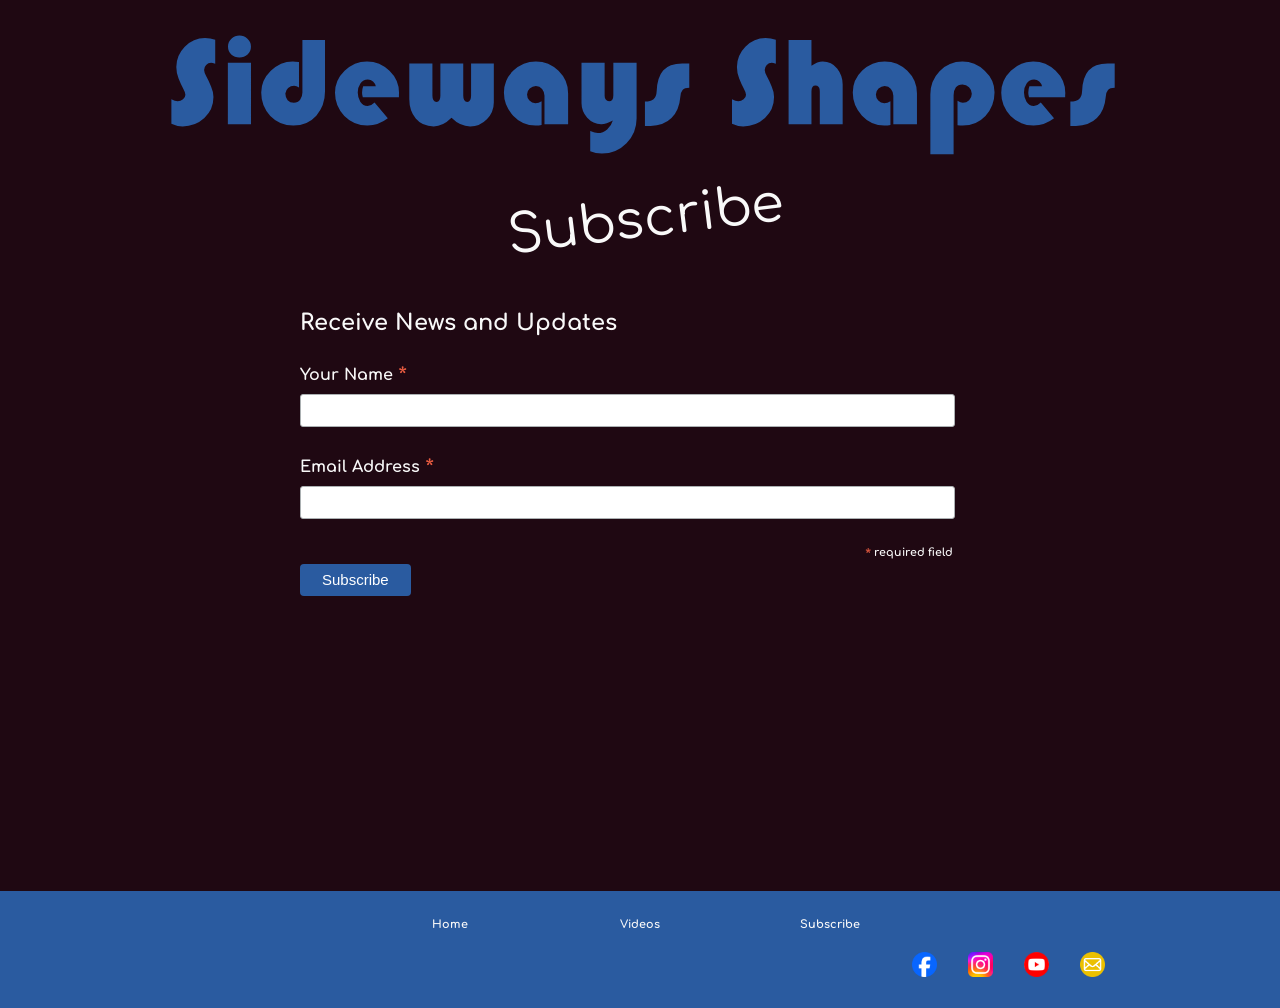
<file: signup.html>
<!DOCTYPE html>
<html lang="en">

<head>
<title>Sideways Shapes - Subscribe To Mailing List</title>

<meta name="description" content="Sideways Shapes subscribe to the mailing list">
<meta name="viewport" content="width=device-width, initial-scale=1.0">
<meta charset="UTF-8">

<link rel="preconnect" href="https://fonts.googleapis.com">
<link rel="preconnect" href="https://fonts.gstatic.com" crossorigin>
<link href="https://fonts.googleapis.com/css2?family=Comfortaa:wght@300..700&display=swap" rel="stylesheet">

<link rel="icon" sizes="48x48 32x32 16x16" href="favicon.ico">
<link rel="icon" sizes="any" href="https://assets.sidewaysshapes.band/favicon.svg">
<link rel="icon" sizes="180x180" href="https://assets.sidewaysshapes.band/favicon-180.png">
<link rel="icon" sizes="192x192" href="https://assets.sidewaysshapes.band/favicon-192.png">
<link rel="icon" sizes="512x512" href="https://assets.sidewaysshapes.band/favicon-512.png">

<link rel="apple-touch-icon" sizes="any" href="https://assets.sidewaysshapes.band/favicon.svg">
<link rel="apple-touch-icon" sizes="167x167" href="https://assets.sidewaysshapes.band/favicon-167.png">
<link rel="apple-touch-icon" sizes="180x180" href="https://assets.sidewaysshapes.band/favicon-180.png">
<link rel="mask-icon" sizes="any" href="https://assets.sidewaysshapes.band/mask-icon.svg" color="#2a5ba0">

<link href="mailchimp-classic-061523.css" rel="stylesheet" type="text/css">
<link href="main.css" rel="stylesheet" type="text/css">

</head>

<body>

<header>

<a href="index.html" title="Click to return to the home page">
<svg
  id="logo"
  height="75%"
  width="75%"
  version="1.1"
  viewBox="0 0 168.56558 30"
  xmlns="http://www.w3.org/2000/svg">
  <title>Sideways Shapes stylised logo</title>
  <path
    class="header_text"
    d="m 37.278174,26.833605 v 16.213327 q -1.877333,-0.682666 -2.815999,-0.682666 -1.962666,0 -3.327999,1.535999 -1.365333,1.450666 -1.365333,3.327999 0,1.535999 1.536,4.522664 1.621332,2.901333 3.157332,6.655998 1.621332,3.669331 1.621332,7.167997 0,8.447996 -6.143997,14.165327 -6.143998,5.631998 -14.677327,5.631998 -3.583999,0 -7.5946638,-1.877333 V 67.025589 q 2.3893328,1.365332 4.2666648,1.365332 1.962666,0 3.583999,-1.279999 1.621332,-1.279999 1.621332,-3.157332 0,-1.365333 -1.535999,-4.181332 -1.535999,-2.815998 -3.071999,-6.74133 -1.535999,-3.925332 -1.535999,-7.76533 0,-7.935997 5.717331,-13.738661 5.717331,-5.887998 13.653327,-5.887998 3.498666,0 6.911998,1.194666 z M 61.427541,42.364266 V 83.921582 H 45.811548 V 42.364266 Z M 48.20088,26.150939 q 2.389333,-2.218666 5.461331,-2.218666 3.071999,0 5.375998,2.218666 2.389332,2.133333 2.389332,5.205331 0,3.242666 -2.303999,5.375998 -2.218665,2.047999 -5.461331,2.047999 -3.327998,0 -5.546664,-2.047999 -2.218666,-2.133332 -2.218666,-5.375998 0,-2.986665 2.303999,-5.205331 z m 47.957392,0.853333 h 15.274658 v 34.645319 q 0,9.727996 -5.888,16.469326 -5.887993,6.655998 -15.530656,6.655998 -9.301329,0 -15.53066,-6.485331 -6.143997,-6.485331 -6.143997,-15.78666 0,-8.362663 6.48533,-14.677327 6.485331,-6.314664 14.847994,-6.314664 1.28,0 4.181332,0.341333 v 17.237326 q -1.621333,-1.109333 -3.327999,-1.194666 -2.303999,0 -4.010665,1.535999 -1.621332,1.450666 -1.877332,3.754665 0,2.559999 1.535999,4.437332 1.621333,1.791999 4.181332,1.791999 2.815999,0 4.266665,-1.962666 1.535999,-2.047999 1.535999,-4.949331 v -0.853333 z m 65.194568,38.655984 h -24.40533 q -0.512,-2.047999 -0.512,-3.071999 0,-2.218666 0.768,-4.266665 h 8.53333 q -0.42666,-2.047999 -1.87733,-3.327998 -1.45067,-1.28 -3.49867,-1.28 -3.24266,0 -5.03466,2.730666 -1.792,2.645332 -1.792,6.058664 0,3.413332 1.70667,6.229331 1.792,2.815998 4.94933,2.815998 2.56,0 4.69333,-2.303999 l 8.95999,10.666663 q -6.22933,4.863998 -13.82399,4.863998 -9.13066,0 -15.53066,-6.485331 -6.31466,-6.570664 -6.31466,-15.615993 0,-8.53333 6.48533,-14.847994 6.48533,-6.314664 15.10399,-6.314664 8.78933,0 15.18933,6.314664 6.48533,6.22933 6.48533,14.933327 0,0.426666 -0.0853,1.450666 0,0.938666 0,1.450666 z m 6.99728,-22.698657 h 15.616 v 21.589324 q 0,4.351998 2.816,4.351998 2.56,0 2.56,-4.351998 V 42.961599 h 15.44532 v 21.589324 q 0,4.351998 2.73067,4.351998 2.56,0 2.56,-4.351998 V 42.961599 h 15.35999 v 26.197322 q 0,6.485331 -4.69333,11.349329 -4.69333,4.863998 -11.264,4.863998 -6.82666,0 -12.62932,-5.802665 -5.80267,5.802665 -12.032,5.802665 -7.76533,0 -12.11733,-5.290665 -4.352,-5.290664 -4.352,-13.226661 z m 89.34405,25.429322 v 16.04266 q -1.792,0.341334 -4.096,0.341334 -8.87466,0 -15.10399,-6.655998 -6.22934,-6.655997 -6.22934,-15.615993 0,-8.703996 6.4,-14.847994 6.48533,-6.143997 15.18933,-6.143997 8.87466,0 15.27466,6.314664 6.48533,6.314664 6.48533,15.189327 V 83.921582 H 259.65683 V 64.72159 q 0,-2.730666 -1.62133,-4.693332 -1.536,-1.962666 -4.18133,-1.962666 -2.304,0 -4.18133,1.706666 -1.792,1.706666 -1.792,4.010665 0,2.389333 1.62133,4.095999 1.62133,1.706666 4.01067,1.877332 2.304,0 4.18133,-1.365333 z m 32.85327,33.706649 V 88.52958 q 3.24267,1.365332 5.12,1.365332 3.584,0 6.31466,-2.474665 2.816,-2.474666 3.84,-6.058664 -4.352,2.474665 -7.85066,2.474665 -5.54667,0 -9.472,-4.266665 -3.84,-4.351998 -3.84,-9.983995 V 42.364266 h 15.616 v 22.27199 q 0,1.536 0.768,2.645333 0.768,1.109332 2.21866,1.109332 2.90134,0 2.90134,-4.095998 V 42.364266 h 15.70132 V 79.99625 q 0,9.813329 -6.82666,16.725326 -6.82667,6.997334 -16.63999,6.997334 -4.26667,0 -7.85067,-1.62134 z m 66.90127,-59.135971 v 16.383993 q -3.24266,0.08533 -4.52266,1.450666 -1.28,1.365333 -1.536,4.693331 -0.68267,8.959997 -5.97333,14.250661 -5.20534,5.205331 -14.08,5.290665 h -3.84 V 68.561588 q 3.92533,0 5.80267,-1.535999 1.96266,-1.621333 2.13333,-5.546665 0.34133,-9.130663 4.352,-13.823994 4.096,-4.693331 12.97066,-4.693331 z m 58.45333,-16.127994 v 16.213327 q -1.87733,-0.682666 -2.81599,-0.682666 -1.96267,0 -3.328,1.535999 -1.36534,1.450666 -1.36534,3.327999 0,1.535999 1.536,4.522664 1.62134,2.901333 3.15734,6.655998 1.62133,3.669331 1.62133,7.167997 0,8.447996 -6.144,14.165327 -6.144,5.631998 -14.67733,5.631998 -3.58399,0 -7.59466,-1.877333 V 67.025589 q 2.38933,1.365332 4.26666,1.365332 1.96267,0 3.584,-1.279999 1.62134,-1.279999 1.62134,-3.157332 0,-1.365333 -1.536,-4.181332 -1.536,-2.815998 -3.072,-6.74133 -1.536,-3.925332 -1.536,-7.76533 0,-7.935997 5.71733,-13.738661 5.71733,-5.887998 13.65333,-5.887998 3.49866,0 6.91199,1.194666 z m 24.06404,0.170667 v 17.407993 q 4.09599,-2.901332 7.59466,-2.901332 6.05866,0 9.72799,4.693331 3.75467,4.693331 3.75467,10.837329 V 83.921582 H 445.59807 V 62.246924 q 0,-1.450666 -0.17066,-2.218666 -0.0853,-0.767999 -0.768,-1.450666 -0.68267,-0.767999 -1.96267,-0.767999 -2.73066,0 -2.73066,3.839998 v 22.271991 h -15.44533 v -56.91731 z m 53.33328,41.386649 v 16.04266 q -1.792,0.341334 -4.096,0.341334 -8.87466,0 -15.10399,-6.655998 -6.22933,-6.655997 -6.22933,-15.615993 0,-8.703996 6.4,-14.847994 6.48533,-6.143997 15.18932,-6.143997 8.87467,0 15.27466,6.314664 6.48533,6.314664 6.48533,15.189327 V 83.921582 H 495.26203 V 64.72159 q 0,-2.730666 -1.62134,-4.693332 -1.53599,-1.962666 -4.18133,-1.962666 -2.304,0 -4.18133,1.706666 -1.792,1.706666 -1.792,4.010665 0,2.389333 1.62134,4.095999 1.62133,1.706666 4.01066,1.877332 2.304,0 4.18133,-1.365333 z M 538.6113,84.518915 V 68.049588 q 2.048,1.28 3.584,1.28 2.47466,0 4.26666,-1.706666 1.792,-1.791999 1.792,-4.266665 0,-2.645332 -1.87733,-4.437332 -1.792,-1.791999 -4.43733,-1.791999 -2.98667,0 -4.52267,2.047999 -1.45066,2.047999 -1.45066,5.119998 v 0.768 39.082647 H 520.26464 V 63.612257 q 0,-9.04533 6.22933,-15.53066 6.31466,-6.485331 15.44533,-6.485331 8.44799,0 15.01866,6.143997 6.65599,6.143998 6.65599,14.591994 0,9.386663 -6.14399,15.957327 -6.05867,6.485331 -15.36,6.485331 -1.792,0 -3.49866,-0.256 z M 611.31522,65.660256 H 586.9099 q -0.512,-2.047999 -0.512,-3.071999 0,-2.218666 0.768,-4.266665 h 8.53333 q -0.42667,-2.047999 -1.87733,-3.327998 -1.45067,-1.28 -3.49867,-1.28 -3.24266,0 -5.03466,2.730666 -1.792,2.645332 -1.792,6.058664 0,3.413332 1.70666,6.229331 1.792,2.815998 4.94933,2.815998 2.56,0 4.69334,-2.303999 l 8.95999,10.666663 q -6.22933,4.863998 -13.82399,4.863998 -9.13067,0 -15.53066,-6.485331 -6.31467,-6.570664 -6.31467,-15.615993 0,-8.53333 6.48533,-14.847994 6.48533,-6.314664 15.104,-6.314664 8.78933,0 15.18932,6.314664 6.48534,6.22933 6.48534,14.933327 0,0.426666 -0.0853,1.450666 0,0.938666 0,1.450666 z m 33.45057,-22.698657 v 16.383993 q -3.24267,0.08533 -4.52267,1.450666 -1.28,1.365333 -1.536,4.693331 -0.68266,8.959997 -5.97333,14.250661 -5.20533,5.205331 -14.07999,5.290665 h -3.84 V 68.561588 q 3.92533,0 5.80266,-1.535999 1.96267,-1.621333 2.13334,-5.546665 0.34133,-9.130663 4.352,-13.823994 4.09599,-4.693331 12.97066,-4.693331 z"
    transform="scale(0.26)"
  />
</svg>
</a>

</header>

<main>

<svg
  id="subscribe_heading"
  class="section_heading"
  height="45%"
  width="45%"
  viewBox="0 -10 250 50"
  version="1.1"
  xmlns="http://www.w3.org/2000/svg">
  <title>Subscribe heading</title>
  <text
    transform="rotate(-7)"
    x="65"
    y="34">
      Subscribe
   </text>
</svg>

<div id="mc_embed_signup">
  <form action="https://band.us15.list-manage.com/subscribe/post?u=81973b5aaf4488c0b4c2d0d05&amp;id=556008e426&amp;f_id=00d0c2e1f0" method="post" id="mc-embedded-subscribe-form" name="mc-embedded-subscribe-form" class="validate" target="_self">
    <div id="mc_embed_signup_scroll"><h2>Receive News and Updates</h2>
      <div class="mc-field-group">
        <label for="mce-NAME">Your Name <span class="asterisk">*</span></label>
        <input type="text" name="NAME" class="required text" id="mce-NAME" required="" value="">
      </div>
      <div class="mc-field-group">
        <label for="mce-EMAIL">Email Address <span class="asterisk">*</span></label>
        <input type="email" name="EMAIL" class="required email" id="mce-EMAIL" required="" value="">
      </div>
      <div id="mce-responses" class="clear foot">
        <div class="response" id="mce-error-response" style="display: none;"></div>
        <div class="response" id="mce-success-response" style="display: none;"></div>
      </div>
      <div class="indicates-required">
        <span class="asterisk">*</span> required field
      </div>
      <div style="position: absolute; left: -5000px;" aria-hidden="true">
        <!-- real people should not fill this in and expect good things :) -->
        <input type="text" name="b_81973b5aaf4488c0b4c2d0d05_556008e426" tabindex="-1" value="">
      </div>
      <div class="clear foot">
        <input type="submit" name="subscribe" id="mc-embedded-subscribe" class="button" value="Subscribe">
      </div>
    </div>
  </form>
<script type="text/javascript" src="https://s3.amazonaws.com/downloads.mailchimp.com/js/mc-validate.js"></script>
<script type="text/javascript">(function($) {window.fnames = new Array(); window.ftypes = new Array();fnames[1]='NAME';ftypes[1]='text';fnames[0]='EMAIL';ftypes[0]='email';}(jQuery));var $mcj = jQuery.noConflict(true);</script>
</div>

</main>

<footer>
<div class="menu_container">
  <div class="menu_item">
    <a href="index.html" title="Click to return to the home page">Home</a>
  </div>
  <div class="menu_item">
    <a href="https://www.youtube.com/@SidewaysShapes" title="Click to see videos from live performances">Videos</a>
  </div>
  <div class="menu_item">
    <a href="signup.html" title="Subscribe to our mailing list">Subscribe</a>
  </div>
</div>
<div class="contacts_container">
  <div class="contact_item">
    <a href="https://www.facebook.com/sidewaysshapes" title="Check out our Facebook page">
      <img height="25px" src="[data-uri]">
    </a>
  </div>
  <div class="contact_item">
    <a href="https://www.instagram.com/sidewaysshapes.band/" title="Follow us on Instagram">
      <img height="25px" src="[data-uri]">
    </a>
  </div>
  <div class="contact_item">
    <a href="https://www.youtube.com/@SidewaysShapes" title="See our YouTube channel">
      <img height="25px" src="[data-uri]">
    </a>
  </div>
  <div class="contact_item">
    <a href="mailto:contact@sidewaysshapes.band?subject=Sideways%20Shapes%20band%20enquiry" title="Email us a message or enquiry">
      <img height="25px" src="[data-uri]">
    </a>
  </div>
</div>
</footer>

</body>
</html>
</file>
<file: main.css>
:root {
  --text-colour: #f9f9f9;
  --primary-colour: #2a5ba0;
  --secondary-colour: #ff934f;
  --tertiary-colour: #38aecc;
  --background-colour: #1f0812;
}

a:link, a:visited {
  background-color: transparent;
  color: var(--text-colour);
  text-decoration: none;
}

a:hover, a:active {
  background-color: transparent;
  color: var(--secondary-colour);
  text-decoration: underline;
}

body {
  color: var(--text-colour);
  background-color: var(--background-colour);
  font-family: Comfortaa;
  font-style: normal;
  font-variant: normal;
  font-weight: 700;
  line-height: 1.5;
  margin: 0;
  text-align: center;
}

footer {
  background-color: var(--primary-colour);
  box-shadow: 0 10vh 0 10vh var(--primary-colour);
  padding: 1rem 0 1rem 0;
}

h1 {
  font-size: clamp(1rem, 2.5vw, 4rem);
}

header {
  background-color: var(--background-colour);
  position: sticky;
  top: 0;
  z-index: 999;
}

main {
  min-height: 80vh;
}

p {
  font-size: clamp(0.7rem, 1.5vw, 3rem);
}

video {
  aspect-ratio: 16/9;
  width: clamp(75vw, 75vw, 720px);
}

.contacts_container {
  align-items: center;
  align-content: center;
  display: flex;
  flex-direction: row;
  flex-wrap: wrap;
  justify-content: flex-end;
  margin: auto;
  width: 75%;
}

.contact_item {
  padding: 8px;
  text-align: center;
  white-space: nowrap;
  width: 40px;
}

@media (max-width: 800px) {
	.contacts_container{
		justify-content: center;
	}
}

.header_text {
  fill: var(--primary-colour);
}

.live_date {
  color: var(--secondary-colour);
}

.live_location {
  color: var(--tertiary-colour);
}

.menu_container {
  align-content: center;
  display: flex;
  flex-direction: row;
  flex-wrap: wrap;
  justify-content: space-evenly;
  margin: auto;
  width: 50%;
}

.menu_item {
  font-size: 0.7rem;
  padding: 10px;
  text-align: center;
  white-space: nowrap;
  width: 100px;
}

.section_heading {
  display: block;
  fill: var(--text-colour);
  font-size: 23px;
  font-weight: normal;
  margin-left: auto;
  margin-right: auto;
}

.song_title {
  font-style: italic;
}

#live_dates_note {
  font-size: clamp(0.7rem, 1.5vw, 3rem);
}

#live_dates_section {
  font-size: clamp(0.75rem, 2vw, 3.5rem);
}

#logo {
  display: block;
  margin-left: auto;
  margin-right: auto;
}

#main_image {
  border: 3px groove var(--primary-colour);
  border-radius: 7px;
  padding: 3px;
  width: 65%
}

#subscribe_text {
  font-size: clamp(0.75rem, 2vw, 3.5rem);
}


/* MailChimp sign-up form customisations */
#mc_embed_signup {
  margin-left: auto;
  margin-right: auto;
  width: clamp(20ch, 95vw, 80ch);
}

#mc_embed_signup .button {
  background-color: var(--primary-colour);
}

#mc_embed_signup .button:hover {
  background-color: var(--secondary-colour);
}

#mc_embed_signup #mc-embedded-subscribe-form div.mce_inline_error {
  background-color: var(--background-colour);
  color: var(--secondary-colour);
}

#mc_embed_signup #mc-embedded-subscribe-form input.mce_inline_error {
  border:2px solid var(--secondary-colour);
}
</file>
<file: mailchimp-classic-061523.css>
/* MailChimp Form Embed Code - Classic - 12/17/2015 v10.7 */
#mc_embed_signup form {display:block; position:relative; text-align:left; margin: 20px}
#mc_embed_signup h2 {font-weight:bold; padding:0; margin:15px 0; font-size:1.4em;}
#mc_embed_signup input {border: 1px solid #ABB0B2; -webkit-border-radius: 3px; -moz-border-radius: 3px; border-radius: 3px;}
#mc_embed_signup input[type=checkbox]{-webkit-appearance:checkbox;}
#mc_embed_signup input[type=radio]{-webkit-appearance:radio;}
#mc_embed_signup input:focus {border-color:#333;}
#mc_embed_signup .button {clear:both; background-color: #111; border: 0 none; border-radius:4px; transition: all 0.23s ease-in-out 0s; color: #FFFFFF; cursor: pointer; display: inline-block; font-size:15px; font-weight: normal; height: 32px; line-height: 32px; margin: 0 5px 10px 0; padding: 0 22px; text-align: center; text-decoration: none; vertical-align: top; white-space: nowrap; width: fit-content; width: -moz-fit-content;}
#mc_embed_signup .button:hover {background-color:#222;}
#mc_embed_signup .small-meta {font-size: 11px;}
#mc_embed_signup .nowrap {white-space:nowrap;}

#mc_embed_signup .mc-field-group {clear:left; position:relative; width:96%; padding-bottom:3%; min-height:50px; display:grid;}
#mc_embed_signup .size1of2 {clear:none; float:left; display:inline-block; width:46%; margin-right:4%;}
* html #mc_embed_signup .size1of2 {margin-right:2%; /* Fix for IE6 double margins. */}
#mc_embed_signup .mc-field-group label {display:block; margin-bottom:3px;}
#mc_embed_signup .mc-field-group input {display:block; width:100%; padding:8px 0; text-indent:2%;}
#mc_embed_signup .mc-field-group select {display:inline-block; width:99%; padding:5px 0; margin-bottom:2px;}
#mc_embed_signup .mc-address-fields-group {display:flex; flex-direction:row; justify-content:space-evenly; width:96%; gap:15px;}
#mc_embed_signup .mc-sms-phone-group {display:flex; flex-direction:row; justify-content:space-evenly; width:96%; gap:15px; padding-top:5px;}

#mc_embed_signup .datefield, #mc_embed_signup .phonefield-us{padding:5px 0;}
#mc_embed_signup .datefield input, #mc_embed_signup .phonefield-us input{display:inline; width:60px; margin:0 2px; letter-spacing:1px; text-align:center; padding:5px 0 2px 0;}
#mc_embed_signup .phonefield-us .phonearea input, #mc_embed_signup .phonefield-us .phonedetail1 input{width:40px;}
#mc_embed_signup .datefield .monthfield input, #mc_embed_signup .datefield .dayfield input{width:30px;}
#mc_embed_signup .datefield label, #mc_embed_signup .phonefield-us label{display:none;}

#mc_embed_signup .indicates-required {text-align:right; font-size:11px; margin-right:4%;}
#mc_embed_signup .asterisk {color:#e85c41; font-size:150%; font-weight:normal; position:relative; top:5px;}     
#mc_embed_signup .clear {clear:both;}
#mc_embed_signup .foot {display:grid; grid-template-columns: 3fr 1fr; width:96%; align-items: center;}
@media screen and (max-width:400px) {#mc_embed_signup .foot {display:grid; grid-template-columns: 1fr; width:100%; align-items: center;}}

@media screen and (max-width:400px) {#mc_embed_signup .referralBadge {width:50%;}}

#mc_embed_signup .brandingLogo {justify-self:right;}
@media screen and (max-width:400px) {#mc_embed_signup .brandingLogo {justify-self:left;}}

#mc_embed_signup .mc-field-group.input-group ul {margin:0; padding:5px 0; list-style:none;}
#mc_embed_signup .mc-field-group.input-group ul li {display:block; padding:3px 0; margin:0;}
#mc_embed_signup .mc-field-group.input-group label {display:inline;}
#mc_embed_signup .mc-field-group.input-group input {display:inline; width:auto; border:none;}

#mc_embed_signup div#mce-responses {float:left; top:-1.4em; padding:0em .5em 0em .5em; overflow:hidden; width:90%; margin: 0 5%; clear: both;}
#mc_embed_signup div.response {margin:1em 0; padding:1em .5em .5em 0; font-weight:bold; float:left; top:-1.5em; z-index:1; width:80%;}
#mc_embed_signup #mce-error-response {display:none;}
#mc_embed_signup #mce-success-response {color:#529214; display:none;}
#mc_embed_signup label.error {display:block; float:none; width:auto; margin-left:1.05em; text-align:left; padding:.5em 0;}
#mc_embed_signup .helper_text {color: #8d8985; margin-top: 2px; display: inline-block; padding: 3px; background-color: rgba(255,255,255,0.85); -webkit-border-radius: 3px; -moz-border-radius: 3px; border-radius: 3px; font-size: 14px; font-weight: normal; z-index: 1;}

#mc-embedded-subscribe {clear:both; width:auto; display:block; margin:1em 0 1em 5%;}
#mc_embed_signup #num-subscribers {font-size:1.1em;}
#mc_embed_signup #num-subscribers span {padding:.5em; border:1px solid #ccc; margin-right:.5em; font-weight:bold;}

#mc_embed_signup #mc-embedded-subscribe-form div.mce_inline_error {display:inline-block; margin:2px 0 1em 0; padding:3px; background-color:rgba(255,255,255,0.85); -webkit-border-radius: 3px; -moz-border-radius: 3px; border-radius: 3px; font-size:14px; font-weight:normal; z-index:1; color:#e85c41;}
#mc_embed_signup #mc-embedded-subscribe-form input.mce_inline_error {border:2px solid #e85c41;}
</file>
